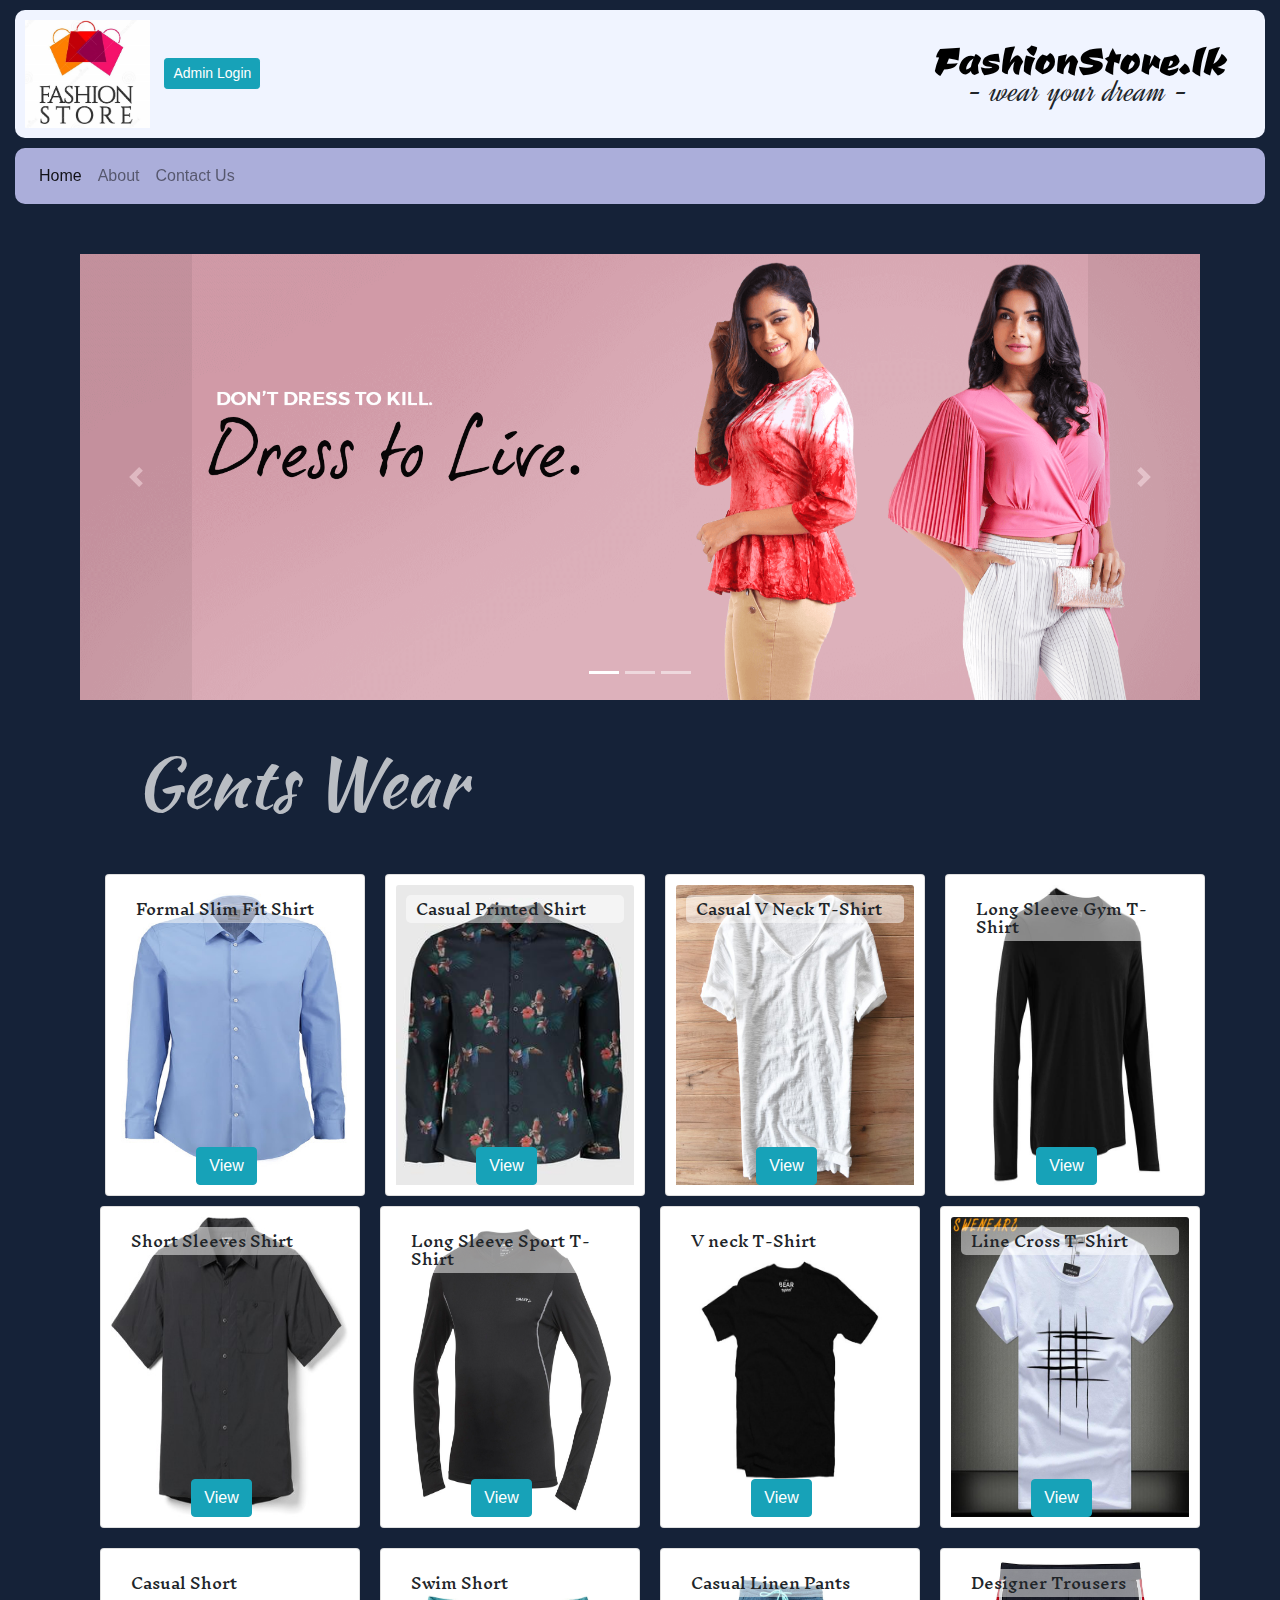
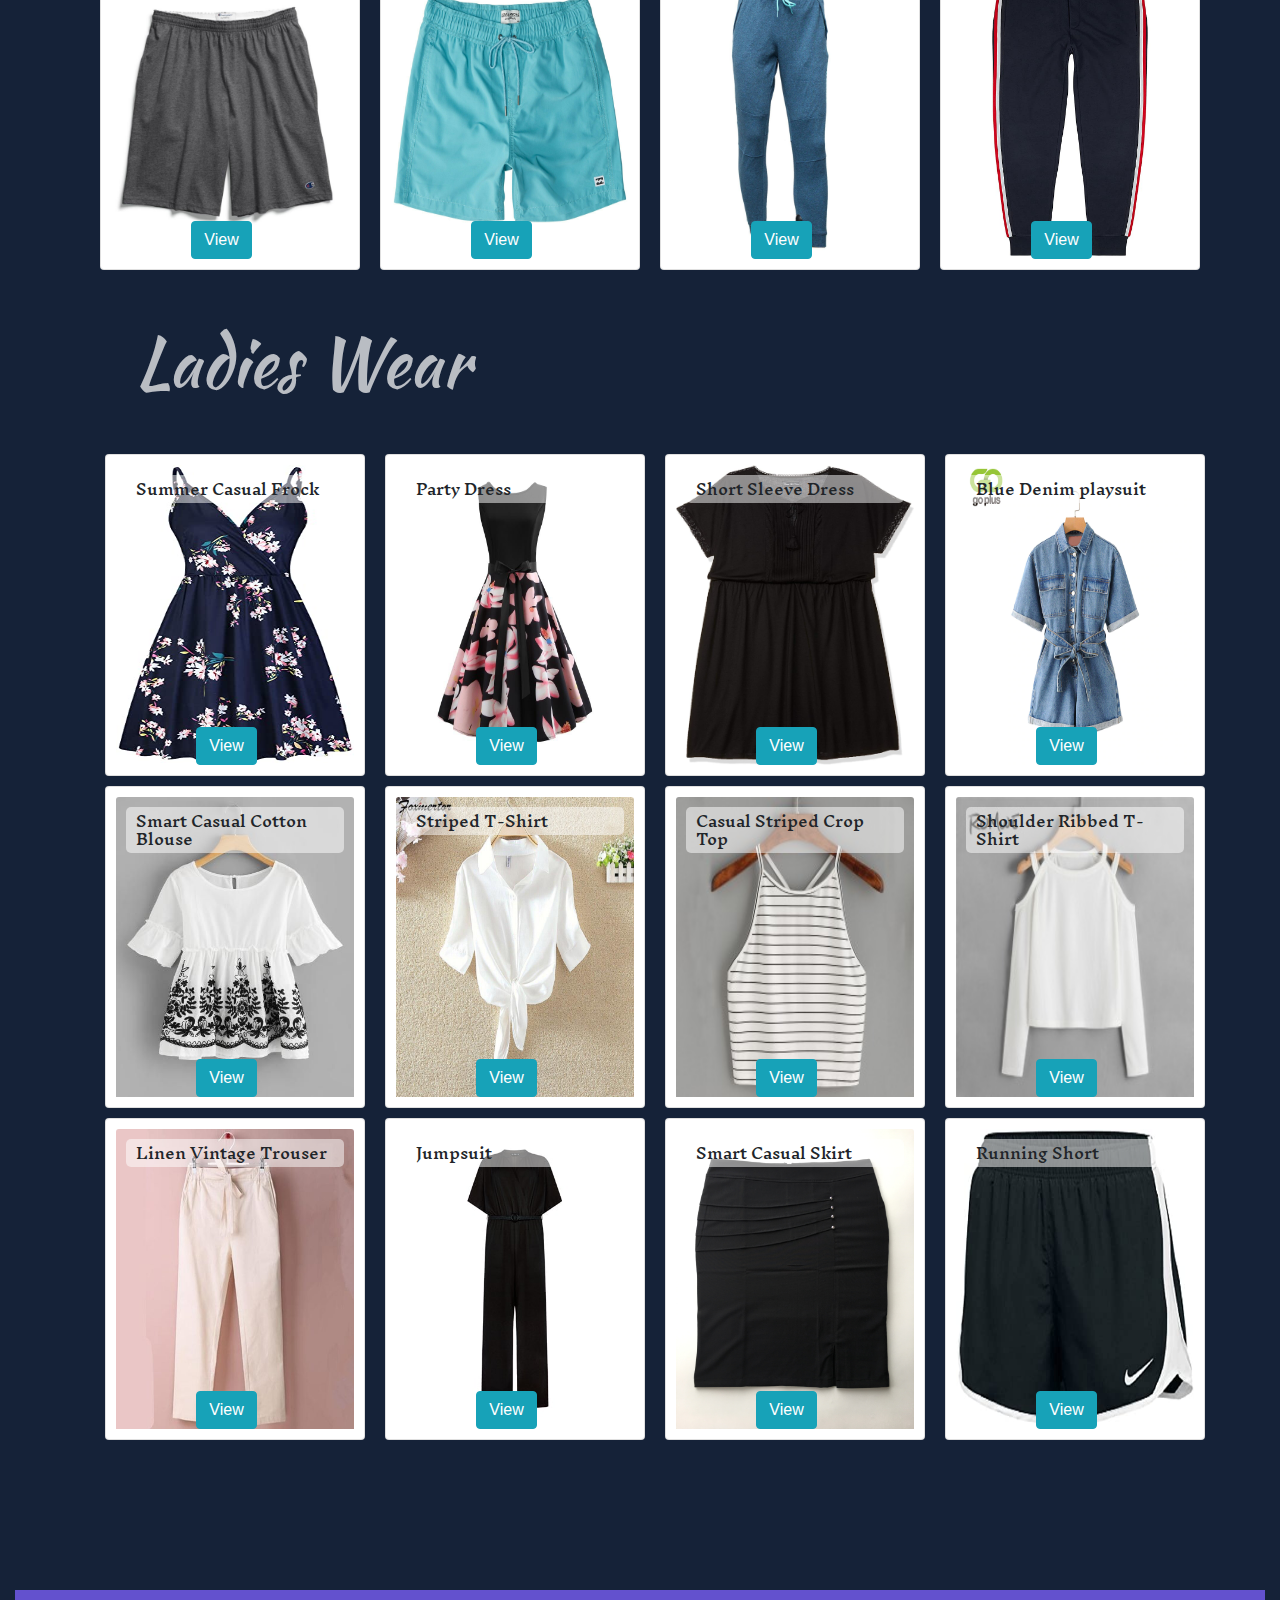
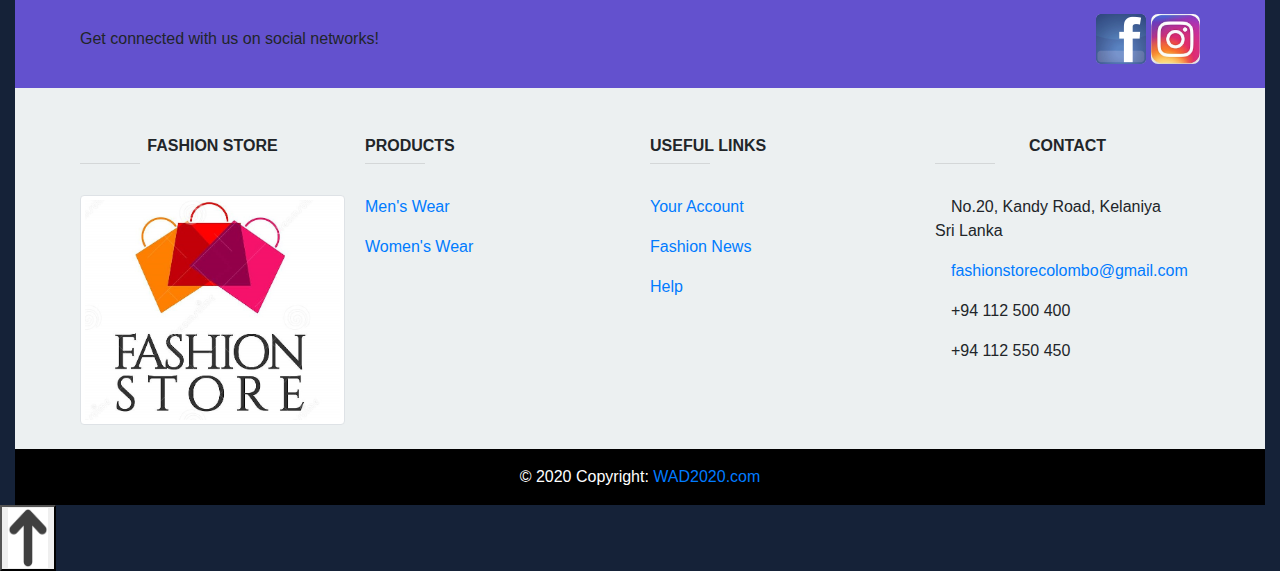
<file: index.html>
<!doctype html>
<html lang="en">

<head>

    <meta charset="utf-8">
    <meta name="viewport" content="width=device-width, initial-scale=1, shrink-to-fit=no">


    <link rel="stylesheet" type="text/css" href="editedbootstrap.min.css">
    <link rel="stylesheet" type="text/css" href="pageStyle.css">
    <script src="https://ajax.googleapis.com/ajax/libs/jquery/3.5.1/jquery.min.js"></script>

    <!-- Fonts -->

    <link href='https://fonts.googleapis.com/css?family=Ceviche One' rel='stylesheet'>
    <link href='https://fonts.googleapis.com/css?family=Dynalight' rel='stylesheet'>
    <link href='https://fonts.googleapis.com/css?family=Inknut Antiqua' rel='stylesheet'>
    <link href='https://fonts.googleapis.com/css?family=Kaushan Script' rel='stylesheet'>

    <title>Fashion Store</title>
    <link rel="icon" type="image/ico" href="logoT.jpg" />

</head>



<body>
    <div class="container-fluid">

        <!--------------------------------------------         Header       -------------------------- --------------->


        <div id="header">
            <img src="Logo.jpg" id="logo">
            <!-- Login -->

            <button id="login" type="button" class="btn btn-info btn-sm" data-toggle="modal" data-target="#loginModal">Admin Login</button>

            <!-- Modal -->
            <div id="loginModal" class="modal fade" role="dialog">
                <div class="modal-dialog">

                    <!-- Modal content-->
                    <div class="modal-content">
                        <div class="modal-header">
                            <button type="button" class="close" data-dismiss="modal">
                            <h4 class="modal-title" style="text-align: center;">Login</h4>
                        </div>

                        <form class="modal-body" id="mBody" action="loginCheck.php"  method="post" target="_blank">
                            Username : <input id="uname" name="uname" type="text"><br>
                            Password : <input id="pswrd" name="pswrd" type="password">
                            <button type="submit" class="btn btn-info">Enter</button>
                        </form>
                        <div class="modal-footer">
                            <button type="submit" class="btn btn-default" data-dismiss="modal">Close</button>
                        </div>
                    </div>

                </div>
            </div>
            <div id="siteName">
                <h1 id="brand" >FashionStore.lk</h1>
                <h4 id="tagline">- wear your dream -</h4>
            </div>
            


        </div>

        <!----------------------------------------       Navigation Bar       ---------------------------------------------- -->



        <nav class="navbar navbar-expand-lg navbar-light bg-light" id="Navbar" style="  position: -webkit-sticky;position: sticky;top: 0;z-index:+10">

            <button class="navbar-toggler" type="button" data-toggle="collapse" data-target="#navbarNav" aria-controls="navbarNav" aria-expanded="false" aria-label="Toggle navigation">
                <span class="navbar-toggler-icon"></span>
            </button>
            <div class="collapse navbar-collapse" id="navbarNav">
                <ul class="navbar-nav">
                    <li class="nav-item active">
                        <a class="nav-link" href="#">Home <span class="sr-only">(current)</span></a>
                    </li>
                    <li class="nav-item">
                        <a class="nav-link" href="AboutUs.html">About</a>
                    </li>                                       
                    <li class="nav-item">
                        <a class="nav-link" href="ContactUs.html">Contact Us</a>
                    </li>
                </ul>
            </div>
        </nav>

        <!-------------------------------------         Body       -------------------------------------------------->


        <div class="container">
            <div class="row">                

                <!-- Content -->
                <div class="col-12">

                    <!-- -------------------------------------     Crusual       -------------------------------------->


                    <div id="carouselIndicators" class="carousel slide" style="width:100%;height: auto;" data-ride="carousel">
                        <ol class="carousel-indicators">
                            <li data-slide-to="0" class="active"></li>
                            <li data-slide-to="1"></li>
                            <li data-slide-to="2"></li>
                        </ol>
                        <div class="carousel-inner">
                            <div class="carousel-item active">
                                <img src="./images/Carousel2.png" class="d-block w-100" id="size" responsive>
                            </div>
                            <div class="carousel-item">
                                <img src="./images/Carousel1.png" class="d-block w-100" responsive>
                            </div>
                            <div class="carousel-item">
                                <img src="./images/Carousel3.png" class="d-block w-100" responsive>
                            </div>
                        </div>
                        <a class="carousel-control-prev" href="#carouselIndicators" role="button" data-slide="prev">
                            <span class="carousel-control-prev-icon" aria-hidden="true"></span>
                            <span class="sr-only">Previous</span>
                        </a>
                        <a class="carousel-control-next" href="#carouselIndicators" role="button" data-slide="next">
                            <span class="carousel-control-next-icon" aria-hidden="true"></span>
                            <span class="sr-only">Next</span>
                        </a>
                    </div>

                    <!-- -----------------------------------------------    Products    -------------------------------------- -->


                    <!---------------------------------------------    View Product Modal    ---------------------------------------- -->

                    <div id="modalView"></div>

                    <div class="container">

                        <!-------------------------------------------------      Gents Wear    ---------------------------------------------->


                        <h1>Gents Wear</h1>
                        <div class="card-deck" id="mensWear">

                            <div class="col-md-3 col-xs-6 ">
                                <div class="card cardStyle">
                                    <img class="card-img-top cardImage" src="./products images/men_s wear/Formal men_s slim fit shirt.jpg" responsive>
                                    <div class="card-img-overlay">
                                        <h5 class="card-title cardT">Formal Slim Fit Shirt</h5>
                                        <p class="price">Rs.1950</p>
                                        <button type="button" class="btn btn-info productDetails" data-toggle="modal" data-target="#M001" onclick="showModal('M001','Formal Slim Fit Shirt','./products images/men_s wear/Formal men_s slim fit shirt.jpg','Rs.1950')">View</button>
                                    </div>
                                </div>
                            </div>

                            <div class="col-md-3 col-xs-6">
                                <div class="card cardStyle">
                                    <img class="card-img-top cardImage" src="./products images/men_s wear/men_s casual printed shirt.jpg" responsive>
                                    <div class="card-img-overlay">
                                        <h5 class="card-title cardT">Casual Printed Shirt</h5>
                                        <p class="price">Rs.1550</p>
                                        <button type="button" class="btn btn-info productDetails" data-toggle="modal" data-target="#M002" onclick="showModal('M002','Casual Printed Shirt','./products images/men_s wear/men_s casual printed shirt.jpg','Rs.1550')">View</button>
                                    </div>
                                </div>
                            </div>

                            <div class="col-md-3 col-xs-6">
                                <div class="card cardStyle">
                                    <img class="card-img-top cardImage" src="./products images/men_s wear/men_s cotton short sleeeve v-neck shirt.jpg" responsive>
                                    <div class="card-img-overlay">
                                        <h5 class="card-title cardT">Casual V Neck T-Shirt</h5>
                                        <p class="price">Rs.990</p>
                                        <button type="button" class="btn btn-info productDetails" data-toggle="modal" data-target="#M003" onclick="showModal('M003','Casual V Neck T-Shirt','./products images/men_s wear/men_s cotton short sleeeve v-neck shirt.jpg','Rs.990')">View</button>
                                    </div>
                                </div>
                            </div>
                            <div class="col-md-3 col-xs-6">
                                <div class="card cardStyle">
                                    <img class="card-img-top cardImage" src="./products images/men_s wear/men_s long sleeve gym tshirt.jpg" responsive>
                                    <div class="card-img-overlay">
                                        <h5 class="card-title cardT">Long Sleeve Gym T-Shirt</h5>
                                        <p class="price">Rs.1250</p>
                                        <button type="button" class="btn btn-info productDetails" data-toggle="modal" data-target="#M004" onclick="showModal('M004','Long Sleeve Gym T-Shirt','./products images/men_s wear/men_s long sleeve gym tshirt.jpg','Rs.1250')">View</button>
                                    </div>
                                </div>
                            </div>
                            <div class="col-md-3 col-xs-6">
                                <div class="card cardStyle" style="width:100%;margin:10px;padding:10px">
                                    <img class="card-img-top cardImage" src="./products images/men_s wear/men_s short sleeves shirt.jpg" responsive>
                                    <div class="card-img-overlay">
                                        <h5 class="card-title cardT">Short Sleeves Shirt</h5>
                                        <p class="price">Rs.1350</p>
                                        <button type="button" class="btn btn-info productDetails" data-toggle="modal" data-target="#M005" onclick="showModal('M005','Short Sleeves Shirt','./products images/men_s wear/men_s short sleeves shirt.jpg','Rs.1350')">View</button>
                                    </div>
                                </div>
                            </div>
                            <div class="col-md-3 col-xs-6">
                                <div class="card cardStyle" style="width:100%;margin:10px;padding:10px">
                                    <img class="card-img-top cardImage" src="./products images/men_s wear/men_s long sleeve sport Tshirt.jpg" responsive>
                                    <div class="card-img-overlay">
                                        <h5 class="card-title cardT">Long Sleeve Sport T-Shirt</h5>
                                        <p class="price">Rs.1850</p>
                                        <button type="button" class="btn btn-info productDetails" data-toggle="modal" data-target="#M006" onclick="showModal('M006','Long Sleeve Sport T-Shirt','./products images/men_s wear/men_s long sleeve sport Tshirt.jpg','Rs.1850')">View</button>
                                    </div>
                                </div>
                            </div>
                            <div class="col-md-3 col-xs-6">
                                <div class="card cardStyle" style="width:100%;margin:10px;padding:10px">
                                    <img class="card-img-top cardImage" src="./products images/men_s wear/men_s t shirt.jpg" responsive>
                                    <div class="card-img-overlay">
                                        <h5 class="card-title cardT">V neck T-Shirt</h5>
                                        <p class="price">Rs.950</p>
                                        <button type="button" class="btn btn-info productDetails" data-toggle="modal" data-target="#M007" onclick="showModal('M007','V neck T-Shirt','./products images/men_s wear/men_s t shirt.jpg','Rs.950')">View</button>
                                    </div>
                                </div>
                            </div>
                            <div class="col-md-3 col-xs-6">
                                <div class="card cardStyle" style="width:100%;margin:10px;padding:10px">
                                    <img class="card-img-top cardImage" src="./products images/men_s wear/men_s line crosss print cotton t shirt.jpg" responsive>
                                    <div class="card-img-overlay">
                                        <h5 class="card-title cardT">Line Cross T-Shirt</h5>
                                        <p class="price">Rs.1150</p>
                                        <button type="button" class="btn btn-info productDetails" data-toggle="modal" data-target="#M008" onclick="showModal('M008','Line Cross T-Shirt','./products images/men_s wear/men_s line crosss print cotton t shirt.jpg','Rs.1150')">View</button>
                                    </div>
                                </div>
                            </div>
                            <div class="col-md-3 col-xs-6">
                                <div class="card cardStyle" style="width:100%;margin:10px;padding:10px">
                                    <img class="card-img-top cardImage" src="./products images/men_s wear/men_s casual short.jpg" responsive>
                                    <div class="card-img-overlay">
                                        <h5 class="card-title cardT">Casual Short</h5>
                                        <p class="price">Rs.890</p>
                                        <button type="button" class="btn btn-info productDetails" data-toggle="modal" data-target="#M009" onclick="showModal('M009','Casual Short','./products images/men_s wear/men_s casual short.jpg','Rs.890')">View</button>
                                    </div>
                                </div>
                            </div>
                            <div class="col-md-3 col-xs-6">
                                <div class="card cardStyle" style="width:100%;margin:10px;padding:10px">
                                    <img class="card-img-top cardImage" src="./products images/men_s wear/men_s swim short.jpg" responsive>
                                    <div class="card-img-overlay">
                                        <h5 class="card-title cardT">Swim Short</h5>
                                        <p class="price">Rs.750</p>
                                        <button type="button" class="btn btn-info productDetails" data-toggle="modal" data-target="#M010" onclick="showModal('M010','Swim Short','./products images/men_s wear/men_s swim short.jpg','Rs.750')">View</button>
                                    </div>
                                </div>
                            </div>
                            <div class="col-md-3 col-xs-6">
                                <div class="card cardStyle" style="width:100%;margin:10px;padding:10px">
                                    <img class="card-img-top cardImage" src="./products images/men_s wear/men_s casual linen  pants.jpg" responsive>
                                    <div class="card-img-overlay">
                                        <h5 class="card-title cardT">Casual Linen Pants</h5>
                                        <p class="price">Rs.2550</p>
                                        <button type="button" class="btn btn-info productDetails" data-toggle="modal" data-target="#M011" onclick="showModal('M011','Casual Linen Pants','./products images/men_s wear/men_s casual linen  pants.jpg','Rs.2250')">View</button>
                                    </div>
                                </div>
                            </div>
                            <div class="col-md-3 col-xs-6">
                                <div class="card cardStyle" style="width:100%;margin:10px;padding:10px">
                                    <img class="card-img-top cardImage" src="./products images/men_s wear/men_s designer trousers.jpg" responsive>
                                    <div class="card-img-overlay">
                                        <h5 class="card-title cardT">Designer Trousers</h5>
                                        <p class="price">Rs.1550</p>
                                        <button type="button" class="btn btn-info productDetails" data-toggle="modal" data-target="#M012" onclick="showModal('M012','Designer Trousers','./products images/men_s wear/men_s designer trousers.jpg','Rs.1150')">View</button>
                                    </div>
                                </div>
                            </div>

                        </div>

                        <!--------------------------------------------------   Ladies Wear   -------------------------------------------------------->


                        <h1>Ladies Wear</h1>
                        <div class="card-deck" id="womenWear">
                            <div class="col-md-3 col-xs-6 ">
                                <div class="card cardStyle">
                                    <img class="card-img-top cardImage" src="./products images/ladies wear/women_s summer casual frock.jpg" responsive>
                                    <div class="card-img-overlay">
                                        <h5 class="card-title cardT">Summer Casual Frock</h5>
                                        <p class="price">Rs.2550</p>
                                        <button type="button" class="btn btn-info productDetails" data-toggle="modal" data-target="#W001" onclick="showModal('W001','Summer Casual Frock','./products images/ladies wear/women_s summer casual frock.jpg','Rs.2550')">View</button>
                                    </div>
                                </div>
                            </div>
                            <div class="col-md-3 col-xs-6">
                                <div class="card cardStyle">
                                    <img class="card-img-top cardImage" src="./products images/ladies wear/women_s party dress.jpg" responsive>
                                    <div class="card-img-overlay">
                                        <h5 class="card-title cardT">Party Dress</h5>
                                        <p class="price">Rs.2750</p>
                                        <button type="button" class="btn btn-info productDetails" data-toggle="modal" data-target="#W002" onclick="showModal('W002','Party Dress','./products images/ladies wear/women_s party dress.jpg','Rs.2750')">View</button>
                                    </div>
                                </div>
                            </div>
                            <div class="col-md-3 col-xs-6 ">
                                <div class="card cardStyle">
                                    <img class="card-img-top cardImage" src="./products images/ladies wear/women_s plus size short sleeve dress.jpg" responsive>
                                    <div class="card-img-overlay">
                                        <h5 class="card-title cardT">Short Sleeve Dress</h5>
                                        <p class="price">Rs.1850</p>
                                        <button type="button" class="btn btn-info productDetails" data-toggle="modal" data-target="W003" onclick="showModal('W003','Short Sleeve Dress','./products images/ladies wear/women_s plus size short sleeve dress.jpg','Rs.1850')">View</button>
                                    </div>
                                </div>
                            </div>
                            <div class="col-md-3 col-xs-6">
                                <div class="card cardStyle">
                                    <img class="card-img-top cardImage" src="./products images/ladies wear/women_s blue denim playsuit.webp" responsive>
                                    <div class="card-img-overlay">
                                        <h5 class="card-title cardT">Blue Denim playsuit</h5>
                                        <p class="price">Rs.3150</p>
                                        <button type="button" class="btn btn-info productDetails" data-toggle="modal" data-target="#W004" onclick="showModal('W004','Blue Denim playsuit','./products images/ladies wear/women_s blue denim playsuit.webp','Rs.3150')">View</button>
                                    </div>
                                </div>
                            </div>
                            <div class="col-md-3 col-xs-6 ">
                                <div class="card cardStyle">
                                    <img class="card-img-top cardImage" src="./products images/ladies wear/ladies smart casual cotton blouse.jpg" responsive>
                                    <div class="card-img-overlay">
                                        <h5 class="card-title cardT">Smart Casual Cotton Blouse</h5>
                                        <p class="price">Rs.950</p>
                                        <button type="button" class="btn btn-info productDetails" data-toggle="modal" data-target="#W005" onclick="showModal('W005','Smart Casual Cotton Blouse','./products images/ladies wear/ladies smart casual cotton blouse.jpg','Rs.950')">View</button>
                                    </div>
                                </div>
                            </div>
                            <div class="col-md-3 col-xs-6">
                                <div class="card cardStyle">
                                    <img class="card-img-top cardImage" src="./products images/ladies wear/women_s striped t shirt.jpg" responsive>
                                    <div class="card-img-overlay">
                                        <h5 class="card-title cardT">Striped T-Shirt</h5>
                                        <p class="price">Rs.1250</p>
                                        <button type="button" class="btn btn-info productDetails" data-toggle="modal" data-target="#W006" onclick="showModal('W006','Striped T-Shirt','./products images/ladies wear/women_s striped t shirt.jpg','Rs.1250')">View</button>
                                    </div>
                                </div>
                            </div>
                            <div class="col-md-3 col-xs-6 ">
                                <div class="card cardStyle">
                                    <img class="card-img-top cardImage" src="./products images/ladies wear/women_s casual striped crop top.jpg" responsive>
                                    <div class="card-img-overlay">
                                        <h5 class="card-title cardT">Casual Striped Crop Top</h5>
                                        <p class="price">Rs.990</p>
                                        <button type="button" class="btn btn-info productDetails" data-toggle="modal" data-target="#W007" onclick="showModal('W007','Casual Striped Crop Top','./products images/ladies wear/women_s casual striped crop top.jpg','Rs.990')">View</button>
                                    </div>
                                </div>
                            </div>
                            <div class="col-md-3 col-xs-6">
                                <div class="card cardStyle">
                                    <img class="card-img-top cardImage" src="./products images/ladies wear/women_s shoulder ribbed white t shirt.jpg" responsive>
                                    <div class="card-img-overlay">
                                        <h5 class="card-title cardT">Shoulder Ribbed T-Shirt</h5>
                                        <p class="price">Rs.2750</p>
                                        <button type="button" class="btn btn-info productDetails" data-toggle="modal" data-target="#W008" onclick="showModal('W008','Shoulder Ribbed T-Shirt','./products images/ladies wear/women_s shoulder ribbed white t shirt.jpg','Rs.2750')">View</button>
                                    </div>
                                </div>
                            </div>
                            <div class="col-md-3 col-xs-6 ">
                                <div class="card cardStyle">
                                    <img class="card-img-top cardImage" src="./products images/ladies wear/womens cotton linen vintage trouser.jpg" responsive>
                                    <div class="card-img-overlay">
                                        <h5 class="card-title cardT">Linen Vintage Trouser</h5>
                                        <p class="price">Rs.2650</p>
                                        <button type="button" class="btn btn-info productDetails" data-toggle="modal" data-target="#W009" onclick="showModal('W009','Linen Vintage Trouser','./products images/ladies wear/womens cotton linen vintage trouser.jpg','Rs.2650')">View</button>
                                    </div>
                                </div>
                            </div>
                            <div class="col-md-3 col-xs-6">
                                <div class="card cardStyle">
                                    <img class="card-img-top cardImage" src="./products images/ladies wear/Womens Jumpsuit.jpeg" responsive>
                                    <div class="card-img-overlay">
                                        <h5 class="card-title cardT">Jumpsuit</h5>
                                        <p class="price">Rs.2750</p>
                                        <button type="button" class="btn btn-info productDetails" data-toggle="modal" data-target="#W010" onclick="showModal('W010','Jumpsuit','./products images/ladies wear/Womens Jumpsuit.jpeg','Rs.2750')">View</button>
                                    </div>
                                </div>
                            </div>
                            <div class="col-md-3 col-xs-6 ">
                                <div class="card cardStyle">
                                    <img class="card-img-top cardImage" src="./products images/ladies wear/women_s smart casual skirt.jpg" responsive>
                                    <div class="card-img-overlay">
                                        <h5 class="card-title cardT">Smart Casual Skirt</h5>
                                        <p class="price">Rs.1150</p>
                                        <button type="button" class="btn btn-info productDetails" data-toggle="modal" data-target="#W011" onclick="showModal('W011','Smart Casual Skirt','./products images/ladies wear/women_s smart casual skirt.jpg','Rs.1150')">View</button>
                                    </div>
                                </div>
                            </div>
                            <div class="col-md-3 col-xs-6">
                                <div class="card cardStyle">
                                    <img class="card-img-top cardImage" src="./products images/ladies wear/women_s running shorts.jpg" responsive>
                                    <div class="card-img-overlay">
                                        <h5 class="card-title cardT">Running Short</h5>
                                        <p class="price">Rs.2750</p>
                                        <button type="button" class="btn btn-info productDetails" data-toggle="modal" data-target="#W012" onclick="showModal('W012','Running Short','./products images/ladies wear/women_s running shorts.jpg','Rs.2750')">View</button>
                                    </div>
                                </div>
                            </div>
                        </div>
                    </div>
                </div>
            </div>
        </div>


        <!---------------------------------------------    Footer    ------------------------------------------------------->


        <footer id="foot " class="foot " style="height: auto; ">

            <div style="background-color: #6351ce; ">
                <div class="container ">

                    <div class="row py-4 d-flex align-items-center ">
                        <div class="col-md-6 col-lg-5 text-center text-md-left mb-4 mb-md-0 " style="border-radius: 10px; ">
                            <h6 class="mb-0 ">Get connected with us on social networks!</h6>
                        </div>

                        <div class="col-md-6 col-lg-7 text-center text-md-right ">

                            <!-- Social -->
                            <a href="https://www.facebook.com/ " target="_blank ">
                                <img src="fb.jpg " height="50px " style="border-radius: 5px; ">
                            </a>
                            <a href="https://www.instagram.com/ " target="_blank ">
                                <img src="insta.jfif " height="50px " style="border-radius: 7px; ">
                            </a>


                        </div>
                    </div>
                </div>
            </div>


            <div class="container text-center text-md-left mt-5 ">
                <div class="row mt-3 ">
                    <div class="col-xs-12 col-md-3 mx-auto mb-4 ">
                        <h6 class="text-uppercase font-weight-bold " style="text-align: center; "> Fashion Store</h6>
                        <hr class="accent-2 mb-4 mt-0 d-inline-block mx-auto " style="width: 60px; ">
                        <a href="#header ">
                            <img class="img-thumbnail " src="Logo.jpg " width="100% " responsive>
                        </a>


                    </div>

                    <div class="col-xs-12 col-md-3 mx-auto mb-4 ">
                        <h6 class="text-uppercase font-weight-bold ">Products</h6>
                        <hr class="accent-2 mb-4 mt-0 d-inline-block mx-auto " style="width: 60px; ">
                        <p>
                            <a href="#mensWear ">Men's Wear</a>
                        </p>
                        <p>
                            <a href="#womenWear ">Women's Wear</a>
                        </p>
                    </div>

                    <div class="col-xs-12 col-md-3 mx-auto mb-4 ">

                        <!-- Links -->
                        <h6 class="text-uppercase font-weight-bold ">Useful links</h6>
                        <hr class="accent-2 mb-4 mt-0 d-inline-block mx-auto " style="width: 60px; ">
                        <p>
                            <a href="#! ">Your Account</a>
                        </p>
                        <p>
                            <a href="https://colombofashionweek.com/ " target="_blank ">Fashion News</a>
                        </p>
                        <p>
                            <a href="#! ">Help</a>
                        </p>

                    </div>


                    <!-- Contact -->
                    <div class="col-xs-12 col-md-3 mx-auto mb-md-0 mb-4 ">


                        <h6 class="text-uppercase font-weight-bold " style="text-align: center; ">Contact</h6>
                        <hr class="accent-2 mb-4 mt-0 d-inline-block mx-auto " style="width: 60px; ">
                        <p>
                            <i class="mr-3 "></i> No.20, Kandy Road, Kelaniya<br> Sri Lanka</p>
                        <p>
                            <i class="mr-3 "></i> <a href="mailto:fashionstorecolombo@gmail.com">
                                fashionstorecolombo@gmail.com
                            </a></p>
                        <p>
                            <i class="mr-3 "></i> +94 112 500 400</p>
                        <p>
                            <i class="mr-3 "></i> +94 112 550 450</p>

                    </div>
                </div>
            </div>


            <!-- Copyright -->
            <div class="footer-copyright text-center py-3 " style="background-color: black;color: white ">© 2020 Copyright:
                <a href="https://cal.kln.ac.lk/course/view.php?id=6029 " target="_blank "> WAD2020.com</a>
            </div>


        </footer>
    </div>

    <button onclick="scrollToTop() " id="goTop ">
<img src="goTop.png " width=40px; height=60px; >
</button>

    <script>
        // Copy Item Code Function            
        // function copyF() {
        //     var code = document.getElementById("code");
        //     code.select();
        //     code.setSelectionRange(0, 99999);
        //     document.execCommand("copy");
        //     alert("Coppied text " + copy.innerHTML);
        // }


        function scrollToTop() {

            $(window).delay("slow ").scrollTop(0);
        }

        function showModal(id, name, src, price) {
            var el = document.getElementById("modalView");


            el.innerHTML = '<div class="modal fade" id="' + id + '" tabindex="-1" role="dialog" aria-labelledby="exampleModalLabel" aria-hidden="true">' +
                '<div class="modal-dialog">' +
                '<div class="modal-content">' +
                '<div class="modal-header">' +
                '<h5 class="modal-title" id="exampleModalLabel">' + name + '</h5>' +
                '<br>' +

                '<button type="button" class="close" data-dismiss="modal" aria-label="Close">' +
                '<span aria-hidden="true">&times;</span>' +
                '</button>' +
                '</div>' +
                '<div class="modal-body" style="background-color: #ecf0f1;">' +                
                '<img src="' + src + '" width="100%" style="border-radius: 10px; box-shadow: darkgray;">' +
                '<div class="modalBody">' +
                '<h3 style="margin-top: 20%;color: blue;">' + price + '</h3><br>' +
                '<h5 style="margin-top: 10px;">Size : S/M/L/XL</h5>' +
                '<h5 style="margin-top: 10px;">Item Code : </h5>' +
                 '<form action="oderForm.php" method="post">' +
                    '<input style="margin-top: 10px;background-color:white;width:80%;text-align:center;border:none;font-weight: bold;" type="text" id="code" readonly name="itemCode" value="' + id + '"></input><br>' +
                    '<button type="submit" class="btn btn-warning" style="margin:20px 40% 5px 20%;padding:5px 45px 5px 45px">Buy</button>' +
                    '<input style="display:none" type="text" name="imageID" value="'+src+'"></input>' +
                 '</form>'+
                

                // '<button class="btn btn-outline-dark" style="margin-top: 10px;" onclick="copyF()">' +
                // 'Copy Item Code ' +
                // '</button>' +
                '</div>' +
                '</div>' +
                '<div class="modal-footer">' +
                '<button type="button" class="btn btn-secondary" data-dismiss="modal">Close</button>' +
                // '<a href="oderForm.php" target="_blank">' +
                // '<button type="button" class="btn btn-primary">Buy</button>' +
                // '</a>' +
                '</div>' +
                '</div>' +
                '</div>' +
                '</div>';

        }
    </script>


    <script src="https://code.jquery.com/jquery-3.5.1.slim.min.js " integrity="sha384-DfXdz2htPH0lsSSs5nCTpuj/zy4C+OGpamoFVy38MVBnE+IbbVYUew+OrCXaRkfj " crossorigin="anonymous "></script>
    <script src="https://cdn.jsdelivr.net/npm/popper.js@1.16.0/dist/umd/popper.min.js " integrity="sha384-Q6E9RHvbIyZFJoft+2mJbHaEWldlvI9IOYy5n3zV9zzTtmI3UksdQRVvoxMfooAo " crossorigin="anonymous "></script>
    <script src="https://stackpath.bootstrapcdn.com/bootstrap/4.5.0/js/bootstrap.min.js " integrity="sha384-OgVRvuATP1z7JjHLkuOU7Xw704+h835Lr+6QL9UvYjZE3Ipu6Tp75j7Bh/kR0JKI " crossorigin="anonymous "></script>
</body>

</html>
</file>
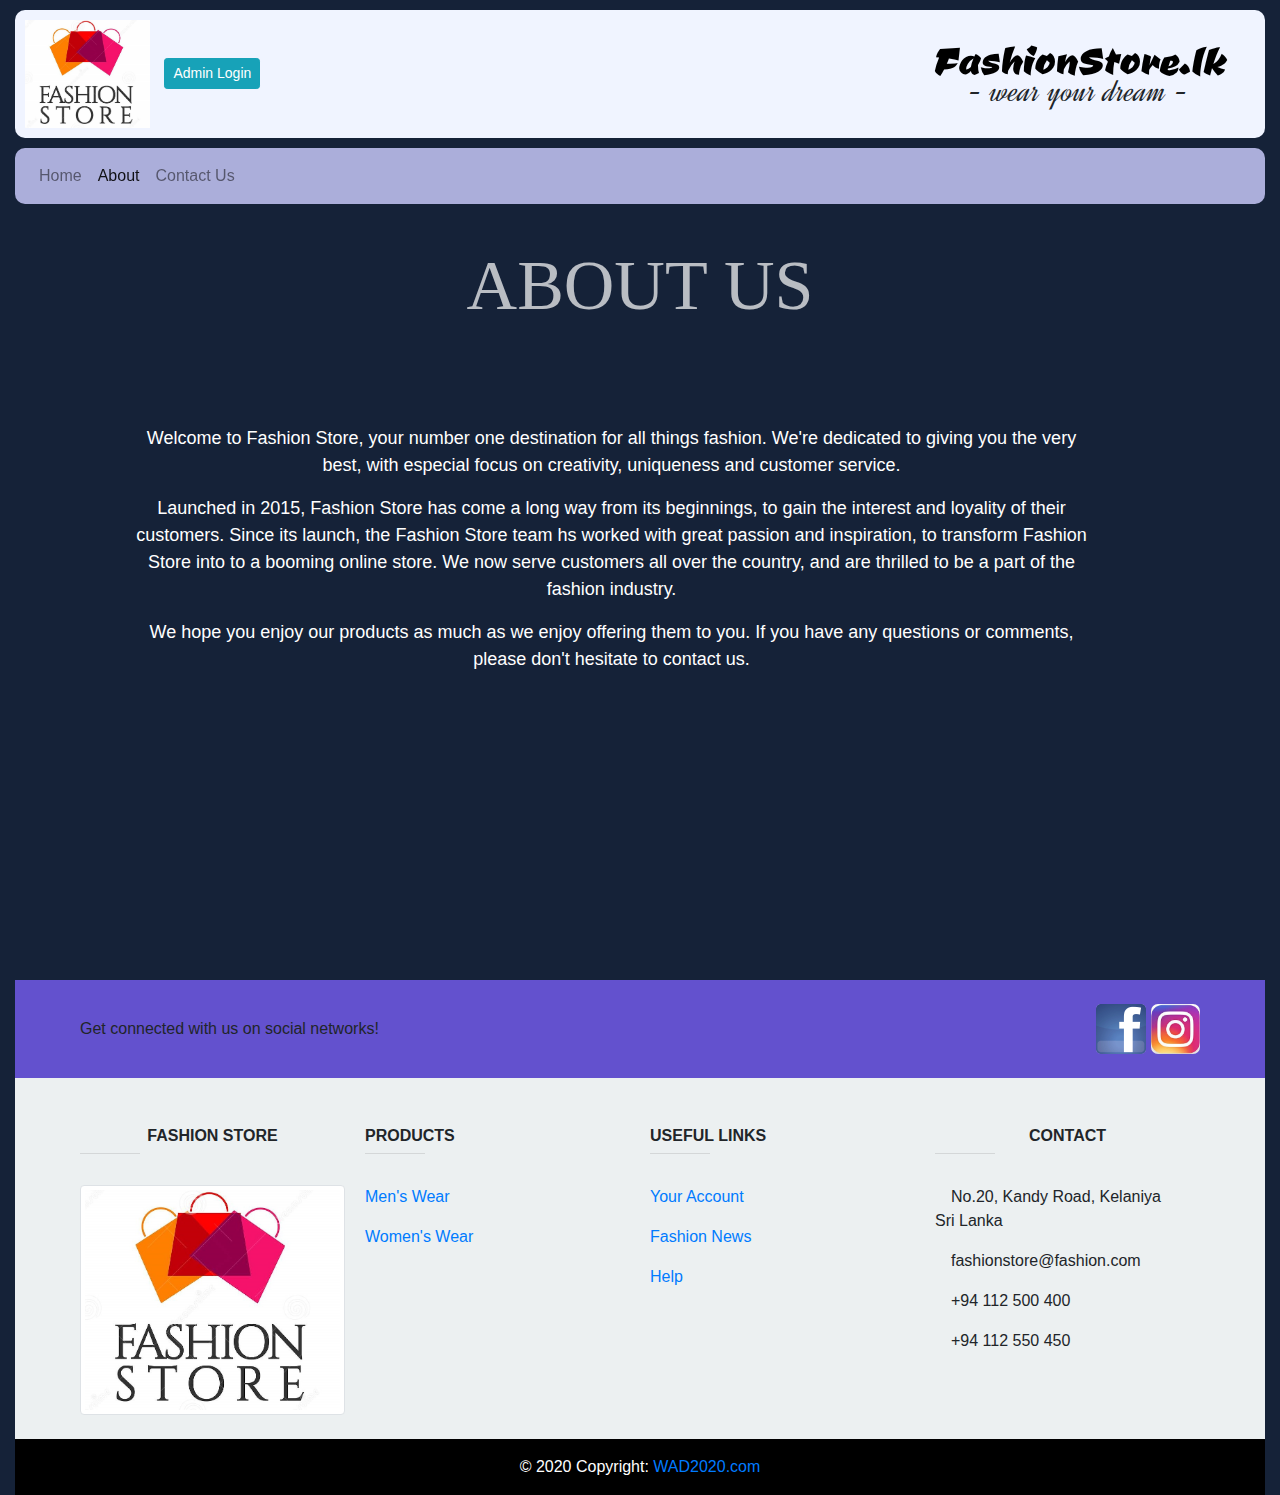
<file: AboutUs.html>
<!doctype html>
<html lang="en">

<head>

    <meta charset="utf-8">
    <meta name="viewport" content="width=device-width, initial-scale=1, shrink-to-fit=no">


    <link rel="stylesheet" type="text/css" href="editedbootstrap.min.css">
    <link rel="stylesheet" type="text/css" href="pageStyle.css">
    <link href='https://fonts.googleapis.com/css?family=Ceviche One' rel='stylesheet'>
    <link href='https://fonts.googleapis.com/css?family=Dynalight' rel='stylesheet'>

    <title>FS | About Us</title>
    <link rel="icon" type="image/ico" href="logoT.jpg" />

    <style>
        @media only screen and (max-width: 600px) {
            #aboutInfo{    
                margin-top: 50px;

                padding: 40px;
            }
            #aboutH{
                font-size: 30px;
            }
        }
    </style>

</head>

<body>
    <div class="container-fluid">

        <!--------------------------------------------         Header       -------------------------- --------------->


        <div id="header">
            <img src="Logo.jpg" id="logo">
            <!-- Login -->

            <button id="login" type="button" class="btn btn-info btn-sm" data-toggle="modal" data-target="#loginModal">Admin Login</button>

            <!-- Modal -->
            <div id="loginModal" class="modal fade" role="dialog">
                <div class="modal-dialog">

                    <!-- Modal content-->
                    <div class="modal-content">
                        <div class="modal-header">
                            <button type="button" class="close" data-dismiss="modal"></button>
                            <h4 class="modal-title" style="text-align: center;">Login</h4>
                        </div>

                        <form class="modal-body" id="mBody" action="loginCheck.php" method="post" target="_blank">
                            Username : <input id="uname" name="uname" type="text"><br>
                            Password : <input id="pswrd" name="pswrd" type="password">
                            <button type="submit" class="btn btn-info">Enter</button>
                        </form>
                        <div class="modal-footer">
                            <button type="submit" class="btn btn-default" data-dismiss="modal">Close</button>
                        </div>
                    </div>

                </div>
            </div>
            <div id="siteName">
                <h1 id="brand" >FashionStore.lk</h1>
                <h4 id="tagline">- wear your dream -</h4>
            </div>

        </div>

        <!----------------------------------------       Navigation Bar       ---------------------------------------------- -->



        <nav class="navbar navbar-expand-lg navbar-light bg-light" id="Navbar" style="  position: -webkit-sticky;position: sticky;top: 0;z-index:+10">

            <button class="navbar-toggler" type="button" data-toggle="collapse" data-target="#navbarNav" aria-controls="navbarNav" aria-expanded="false" aria-label="Toggle navigation">
                <span class="navbar-toggler-icon"></span>
            </button>
            <div class="collapse navbar-collapse" id="navbarNav">
                <ul class="navbar-nav">
                    <li class="nav-item">
                        <a class="nav-link" href="index.html">Home </a>
                    </li>
                    <li class="nav-item active">
                        <a class="nav-link" href="#">About <span class="sr-only">(current)</span></a>
                    </li>                                       
                    <li class="nav-item">
                        <a class="nav-link" href="ContactUs.html">Contact Us</a>
                    </li>
                </ul>
            </div>
        </nav>

        <!-------------------------------------         Body       -------------------------------------------------->

        <div class="container" style="color: white; font-size: 18px;">

            <h1 id="aboutH" style="text-align: center;">ABOUT US</h1>

            <div class="row">

                <div id="aboutInfo" style=" margin: 5% 10% 10% 5%;text-align: center;">
                    <p>Welcome to Fashion Store, your number one destination for all things fashion. We're dedicated to giving you the very best, with especial focus on creativity, uniqueness and customer service.</p>
                    <p>Launched in 2015, Fashion Store has come a long way from its beginnings, to gain the interest and loyality of their customers. Since its launch, the Fashion Store team hs worked with great passion and inspiration, to transform Fashion Store into to a booming online store. We now serve customers all over the country, and are thrilled to be a part of the fashion industry.</p>

                    <p>We hope you enjoy our products as much as we enjoy offering them to you. If you have any questions or comments, please don't hesitate to contact us.</p><br>
                    
                </div>
            </div>
        </div>







        <!---------------------------------------------    Footer    ------------------------------------------------------->


        <footer id="foot " class="foot " style="height: auto; ">

            <div style="background-color: #6351ce; ">
                <div class="container ">

                    <div class="row py-4 d-flex align-items-center ">
                        <div class="col-md-6 col-lg-5 text-center text-md-left mb-4 mb-md-0 " style="border-radius: 10px; ">
                            <h6 class="mb-0 ">Get connected with us on social networks!</h6>
                        </div>

                        <div class="col-md-6 col-lg-7 text-center text-md-right ">

                            <!-- Social -->
                            <a href="https://www.facebook.com/ " target="_blank ">
                                <img src="fb.jpg " height="50px " style="border-radius: 5px; ">
                            </a>
                            <a href="https://www.instagram.com/ " target="_blank ">
                                <img src="insta.jfif " height="50px " style="border-radius: 7px; ">
                            </a>


                        </div>
                    </div>
                </div>
            </div>


            <div class="container text-center text-md-left mt-5 ">
                <div class="row mt-3 ">
                    <div class="col-xs-12 col-md-3 mx-auto mb-4 ">
                        <h6 class="text-uppercase font-weight-bold " style="text-align: center; "> Fashion Store</h6>
                        <hr class="accent-2 mb-4 mt-0 d-inline-block mx-auto " style="width: 60px; ">
                        <a href="#header ">
                            <img class="img-thumbnail " src="Logo.jpg " width="100% " responsive>
                        </a>


                    </div>

                    <div class="col-xs-12 col-md-3 mx-auto mb-4 ">
                        <h6 class="text-uppercase font-weight-bold ">Products</h6>
                        <hr class="accent-2 mb-4 mt-0 d-inline-block mx-auto " style="width: 60px; ">
                        <p>
                            <a href="#mensWear ">Men's Wear</a>
                        </p>
                        <p>
                            <a href="#womenWear ">Women's Wear</a>
                        </p>
                    </div>

                    <div class="col-xs-12 col-md-3 mx-auto mb-4 ">

                        <!-- Links -->
                        <h6 class="text-uppercase font-weight-bold ">Useful links</h6>
                        <hr class="accent-2 mb-4 mt-0 d-inline-block mx-auto " style="width: 60px; ">
                        <p>
                            <a href="#! ">Your Account</a>
                        </p>
                        <p>
                            <a href="https://colombofashionweek.com/ " target="_blank ">Fashion News</a>
                        </p>
                        <p>
                            <a href="#! ">Help</a>
                        </p>

                    </div>


                    <!-- Contact -->
                    <div class="col-xs-12 col-md-3 mx-auto mb-md-0 mb-4 ">


                        <h6 class="text-uppercase font-weight-bold " style="text-align: center; ">Contact</h6>
                        <hr class="accent-2 mb-4 mt-0 d-inline-block mx-auto " style="width: 60px; ">
                        <p>
                            <i class="mr-3 "></i> No.20, Kandy Road, Kelaniya<br> Sri Lanka</p>
                        <p>
                            <i class="mr-3 "></i> fashionstore@fashion.com</p>
                        <p>
                            <i class="mr-3 "></i> +94 112 500 400</p>
                        <p>
                            <i class="mr-3 "></i> +94 112 550 450</p>

                    </div>
                </div>
            </div>


            <!-- Copyright -->
            <div class="footer-copyright text-center py-3 " style="background-color: black;color: white ">© 2020 Copyright:
                <a href="https://cal.kln.ac.lk/course/view.php?id=6029 " target="_blank "> WAD2020.com</a>
            </div>

        </footer>
    </div>

    <script src="https://ajax.googleapis.com/ajax/libs/jquery/3.5.1/jquery.min.js"></script>
    <script src="https://code.jquery.com/jquery-3.5.1.slim.min.js " integrity="sha384-DfXdz2htPH0lsSSs5nCTpuj/zy4C+OGpamoFVy38MVBnE+IbbVYUew+OrCXaRkfj " crossorigin="anonymous "></script>
    <script src="https://cdn.jsdelivr.net/npm/popper.js@1.16.0/dist/umd/popper.min.js " integrity="sha384-Q6E9RHvbIyZFJoft+2mJbHaEWldlvI9IOYy5n3zV9zzTtmI3UksdQRVvoxMfooAo " crossorigin="anonymous "></script>
    <script src="https://stackpath.bootstrapcdn.com/bootstrap/4.5.0/js/bootstrap.min.js " integrity="sha384-OgVRvuATP1z7JjHLkuOU7Xw704+h835Lr+6QL9UvYjZE3Ipu6Tp75j7Bh/kR0JKI " crossorigin="anonymous "></script>    

    <script type="text/javascript">
        function showModal(id, name, src, price) {
            var el = document.getElementById("modalView");


            el.innerHTML = '<div class="modal fade" id="' + id + '" tabindex="-1" role="dialog" aria-labelledby="exampleModalLabel" aria-hidden="true">' +
                '<div class="modal-dialog">' +
                '<div class="modal-content">' +
                '<div class="modal-header">' +
                '<h5 class="modal-title" id="exampleModalLabel">' + name + '</h5>' +
                '<br>' +

                '<button type="button" class="close" data-dismiss="modal" aria-label="Close">' +
                '<span aria-hidden="true">&times;</span>' +
                '</button>' +
                '</div>' +
                '<div class="modal-body" style="background-color: #ecf0f1;">' +
                '<img src="' + src + '" width="100%" style="border-radius: 10px; box-shadow: darkgray;">' +
                '<div class="modalBody">' +
                '<h3 style="margin-top: 20%;color: blue;">' + price + '</h3><br>' +
                '<h5 style="margin-top: 10px;">Size : S/M/L/XL</h5>' +
                '<h5 style="margin-top: 10px;">Item Code : </h5>' +
                '<input style="margin-top: 10px;background-color:yellow;width:80%" type="text" id="code" readonly value="' + id + '"></input><br>' +

                '<button class="btn btn-outline-dark" style="margin-top: 10px;" onclick="copyF()">' +
                'Copy Item Code ' +
                '</button>' +
                '</div>' +
                '</div>' +
                '<div class="modal-footer">' +
                '<button type="button" class="btn btn-secondary" data-dismiss="modal">Close</button>' +
                '<a href="oderForm.php" target="_blank">' +
                '<button type="button" class="btn btn-primary">Buy</button>' +
                '</a>' +
                '</div>' +
                '</div>' +
                '</div>' +
                '</div>';

        }
    </script>

</body>

</html>
</file>
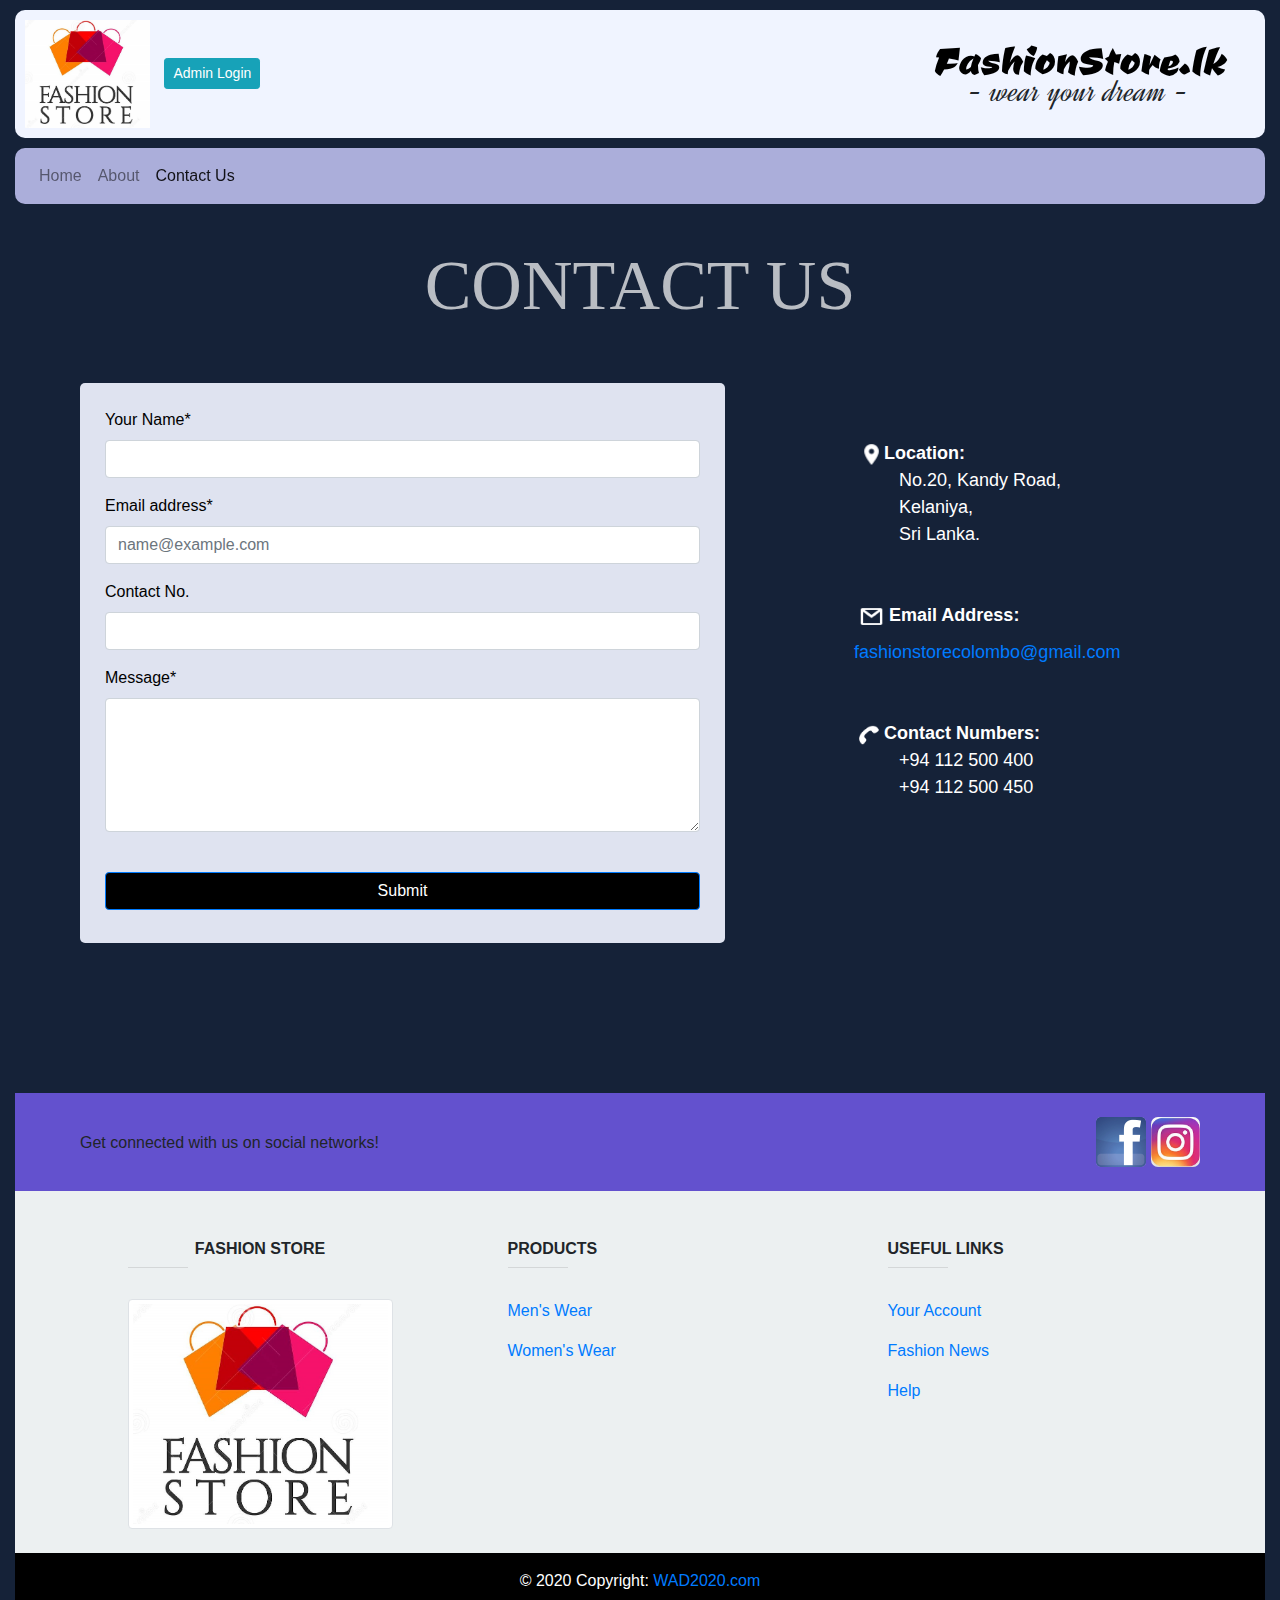
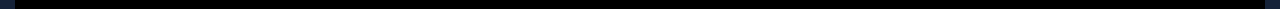
<file: ContactUs.html>
<!doctype html>
<html lang="en">

<head>

    <meta charset="utf-8">
    <meta name="viewport" content="width=device-width, initial-scale=1, shrink-to-fit=no">


    <link rel="stylesheet" type="text/css" href="editedbootstrap.min.css">
    <link rel="stylesheet" type="text/css" href="pageStyle.css">
    <link href='https://fonts.googleapis.com/css?family=Ceviche One' rel='stylesheet'>
    <link href='https://fonts.googleapis.com/css?family=Dynalight' rel='stylesheet'>

    <title>FS | Contact Us</title>
    <link rel="icon" type="image/ico" href="logoT.jpg" />

    <style>
        @media only screen and (max-width: 600px) {
            #cInfo {
                margin: 50px 10px 10px 10px;
                padding: 30px;
            }
            #contactH {
                font-size: 30px;
            }
        }
    </style>

</head>



<body>
    <div class="container-fluid">

        <!--------------------------------------------         Header       -------------------------- --------------->


        <div id="header">
            <img src="Logo.jpg" id="logo">
            <!-- Login -->

            <button id="login" type="button" class="btn btn-info btn-sm" data-toggle="modal" data-target="#loginModal">Admin Login</button>

            <!-- Modal -->
            <div id="loginModal" class="modal fade" role="dialog">
                <div class="modal-dialog">

                    <!-- Modal content-->
                    <div class="modal-content">
                        <div class="modal-header">
                            <button type="button" class="close" data-dismiss="modal"></button>
                            <h4 class="modal-title" style="text-align: center;">Login</h4>
                        </div>

                        <form class="modal-body" id="mBody" action="loginCheck.php" method="post" target="_blank">
                            Username : <input id="uname" name="uname" type="text"><br> Password : <input id="pswrd" name="pswrd" type="password">
                            <button type="submit" class="btn btn-info">Enter</button>
                        </form>
                        <div class="modal-footer">
                            <button type="submit" class="btn btn-default" data-dismiss="modal">Close</button>
                        </div>
                    </div>

                </div>
            </div>
            <div id="siteName">
                <h1 id="brand">FashionStore.lk</h1>
                <h4 id="tagline">- wear your dream -</h4>
            </div>

        </div>

        <!----------------------------------------       Navigation Bar       ---------------------------------------------- -->



        <nav class="navbar navbar-expand-lg navbar-light bg-light" id="Navbar" style="  position: -webkit-sticky;position: sticky;top: 0;z-index:+10">

            <button class="navbar-toggler" type="button" data-toggle="collapse" data-target="#navbarNav" aria-controls="navbarNav" aria-expanded="false" aria-label="Toggle navigation">
                <span class="navbar-toggler-icon"></span>
            </button>
            <div class="collapse navbar-collapse" id="navbarNav">
                <ul class="navbar-nav">
                    <li class="nav-item">
                        <a class="nav-link" href="index.html">Home </a>
                    </li>
                    <li class="nav-item">
                        <a class="nav-link" href="AboutUs.html">About</a>
                    </li>
                    <li class="nav-item active">
                        <a class="nav-link" href="#">Contact Us <span class="sr-only">(current)</span></a>
                    </li>
                </ul>
            </div>
        </nav>

        <!-------------------------------------         Body       -------------------------------------------------->

        <div class="container" style="color: white;">

            <h1 id="contactH" style="text-align: center;">CONTACT US</h1>

            <div class="row" style="margin-top: 5%;">
                <div class="col-md-7 col-xs-12" style="color: black">
                    <!-- <form style="background-color: #1d304f; padding:25px; border-radius: 5px;"> -->
                    <form style="background-color: #dfe3f0; padding:25px; border-radius: 5px;" method="post" enctype="multipart/form-data" action="inquiryAdd.php">

                        <div class="form-group">
                            <label for="name">Your Name*</label>
                            <input type="text" class="form-control" id="name" name="name" required>
                        </div>
                        <div class="form-group">
                            <label for="email">Email address*</label>
                            <input type="email" class="form-control" id="email" name="email" placeholder="name@example.com" required>
                        </div>
                        <div class="form-group">
                            <label for="tel">Contact No.</label>
                            <input type="text" class="form-control" id="tel" name="tel">
                        </div>
                        <div class="form-group">
                            <label for="msg">Message*</label>
                            <textarea class="form-control" id="msg" name="msg" rows="5" required></textarea>
                        </div><br>
                        <button type="submit" name="submit" id="submit" class="btn btn-primary mb-2" style="background-color: black; color: white;  width:100%;">
                            Submit
                        </button>
                    </form>
                </div>
                <div id="cInfo" class="col-md-3 col-xs-12" style=" margin: 5% 5% 10% 10%;">
                    <div style="font-size: 18px;">
                        <img src="images/location.png" width="25px"><b>Location:</b><br>
                        <div style="margin-left:40px;">
                            No.20, Kandy Road, <br>Kelaniya, <br>Sri Lanka.
                        </div><br><br>
                    </div>
                    <div style="font-size: 18px;">
                        <img src="images/email.png" width="25px"><b>  Email Address:</b><br>
                        <div style="margin:10px 10px 0 -5px;">
                            <a href="mailto:fashionstorecolombo@gmail.com">
                                fashionstorecolombo@gmail.com
                            </a>

                        </div><br><br>
                    </div>
                    <div style="font-size: 18px;">
                        <img src="images/contactNo.png" width="20px"><b>  Contact Numbers:</b><br>
                        <div style="margin-left:40px;">
                            +94 112 500 400<br>+94 112 500 450
                        </div>
                    </div>
                </div>
            </div>
        </div>



        <!---------------------------------------------    Footer    ------------------------------------------------------->


        <footer id="foot " class="foot " style="height: auto; ">

            <div style="background-color: #6351ce; ">
                <div class="container ">

                    <div class="row py-4 d-flex align-items-center ">
                        <div class="col-md-6 col-lg-5 text-center text-md-left mb-4 mb-md-0 " style="border-radius: 10px; ">
                            <h6 class="mb-0 ">Get connected with us on social networks!</h6>
                        </div>

                        <div class="col-md-6 col-lg-7 text-center text-md-right ">

                            <!-- Social -->
                            <a href="https://www.facebook.com/ " target="_blank ">
                                <img src="fb.jpg " height="50px " style="border-radius: 5px; ">
                            </a>
                            <a href="https://www.instagram.com/ " target="_blank ">
                                <img src="insta.jfif " height="50px " style="border-radius: 7px; ">
                            </a>


                        </div>
                    </div>
                </div>
            </div>


            <div class="container text-center text-md-left mt-5 ">
                <div class="row mt-3 ">
                    <div class="col-xs-12 col-md-3 mx-auto mb-4 ">
                        <h6 class="text-uppercase font-weight-bold " style="text-align: center; "> Fashion Store</h6>
                        <hr class="accent-2 mb-4 mt-0 d-inline-block mx-auto " style="width: 60px; ">
                        <a href="#header ">
                            <img class="img-thumbnail " src="Logo.jpg " width="100% " responsive>
                        </a>


                    </div>

                    <div class="col-xs-12 col-md-3 mx-auto mb-4 ">
                        <h6 class="text-uppercase font-weight-bold ">Products</h6>
                        <hr class="accent-2 mb-4 mt-0 d-inline-block mx-auto " style="width: 60px; ">
                        <p>
                            <a href="#mensWear ">Men's Wear</a>
                        </p>
                        <p>
                            <a href="#womenWear ">Women's Wear</a>
                        </p>
                    </div>

                    <div class="col-xs-12 col-md-3 mx-auto mb-4 ">

                        <!-- Links -->
                        <h6 class="text-uppercase font-weight-bold ">Useful links</h6>
                        <hr class="accent-2 mb-4 mt-0 d-inline-block mx-auto " style="width: 60px; ">
                        <p>
                            <a href="#! ">Your Account</a>
                        </p>
                        <p>
                            <a href="https://colombofashionweek.com/ " target="_blank ">Fashion News</a>
                        </p>
                        <p>
                            <a href="#! ">Help</a>
                        </p>

                    </div>


                    <!-- Contact -->
                    <!-- <div class="col-xs-12 col-md-3 mx-auto mb-md-0 mb-4 ">


                        <h6 class="text-uppercase font-weight-bold " style="text-align: center; ">Contact</h6>
                        <hr class="accent-2 mb-4 mt-0 d-inline-block mx-auto " style="width: 60px; ">
                        <p>
                            <i class="mr-3 "></i> No.20, Kandy Road, Kelaniya<br> Sri Lanka</p>
                        <p>
                            <i class="mr-3 "></i> fashionstore@fashion.com</p>
                        <p>
                            <i class="mr-3 "></i> +94 112 500 400</p>
                        <p>
                            <i class="mr-3 "></i> +94 112 550 450</p>

                    </div> -->
                </div>
            </div>


            <!-- Copyright -->
            <div class="footer-copyright text-center py-3 " style="background-color: black;color: white ">© 2020 Copyright:
                <a href="https://cal.kln.ac.lk/course/view.php?id=6029 " target="_blank "> WAD2020.com</a>
            </div>

        </footer>
    </div>

    <script src="https://ajax.googleapis.com/ajax/libs/jquery/3.5.1/jquery.min.js"></script>
    <script src="https://code.jquery.com/jquery-3.5.1.slim.min.js " integrity="sha384-DfXdz2htPH0lsSSs5nCTpuj/zy4C+OGpamoFVy38MVBnE+IbbVYUew+OrCXaRkfj " crossorigin="anonymous "></script>
    <script src="https://cdn.jsdelivr.net/npm/popper.js@1.16.0/dist/umd/popper.min.js " integrity="sha384-Q6E9RHvbIyZFJoft+2mJbHaEWldlvI9IOYy5n3zV9zzTtmI3UksdQRVvoxMfooAo " crossorigin="anonymous "></script>
    <script src="https://stackpath.bootstrapcdn.com/bootstrap/4.5.0/js/bootstrap.min.js " integrity="sha384-OgVRvuATP1z7JjHLkuOU7Xw704+h835Lr+6QL9UvYjZE3Ipu6Tp75j7Bh/kR0JKI " crossorigin="anonymous "></script>


</body>

</html>
</file>
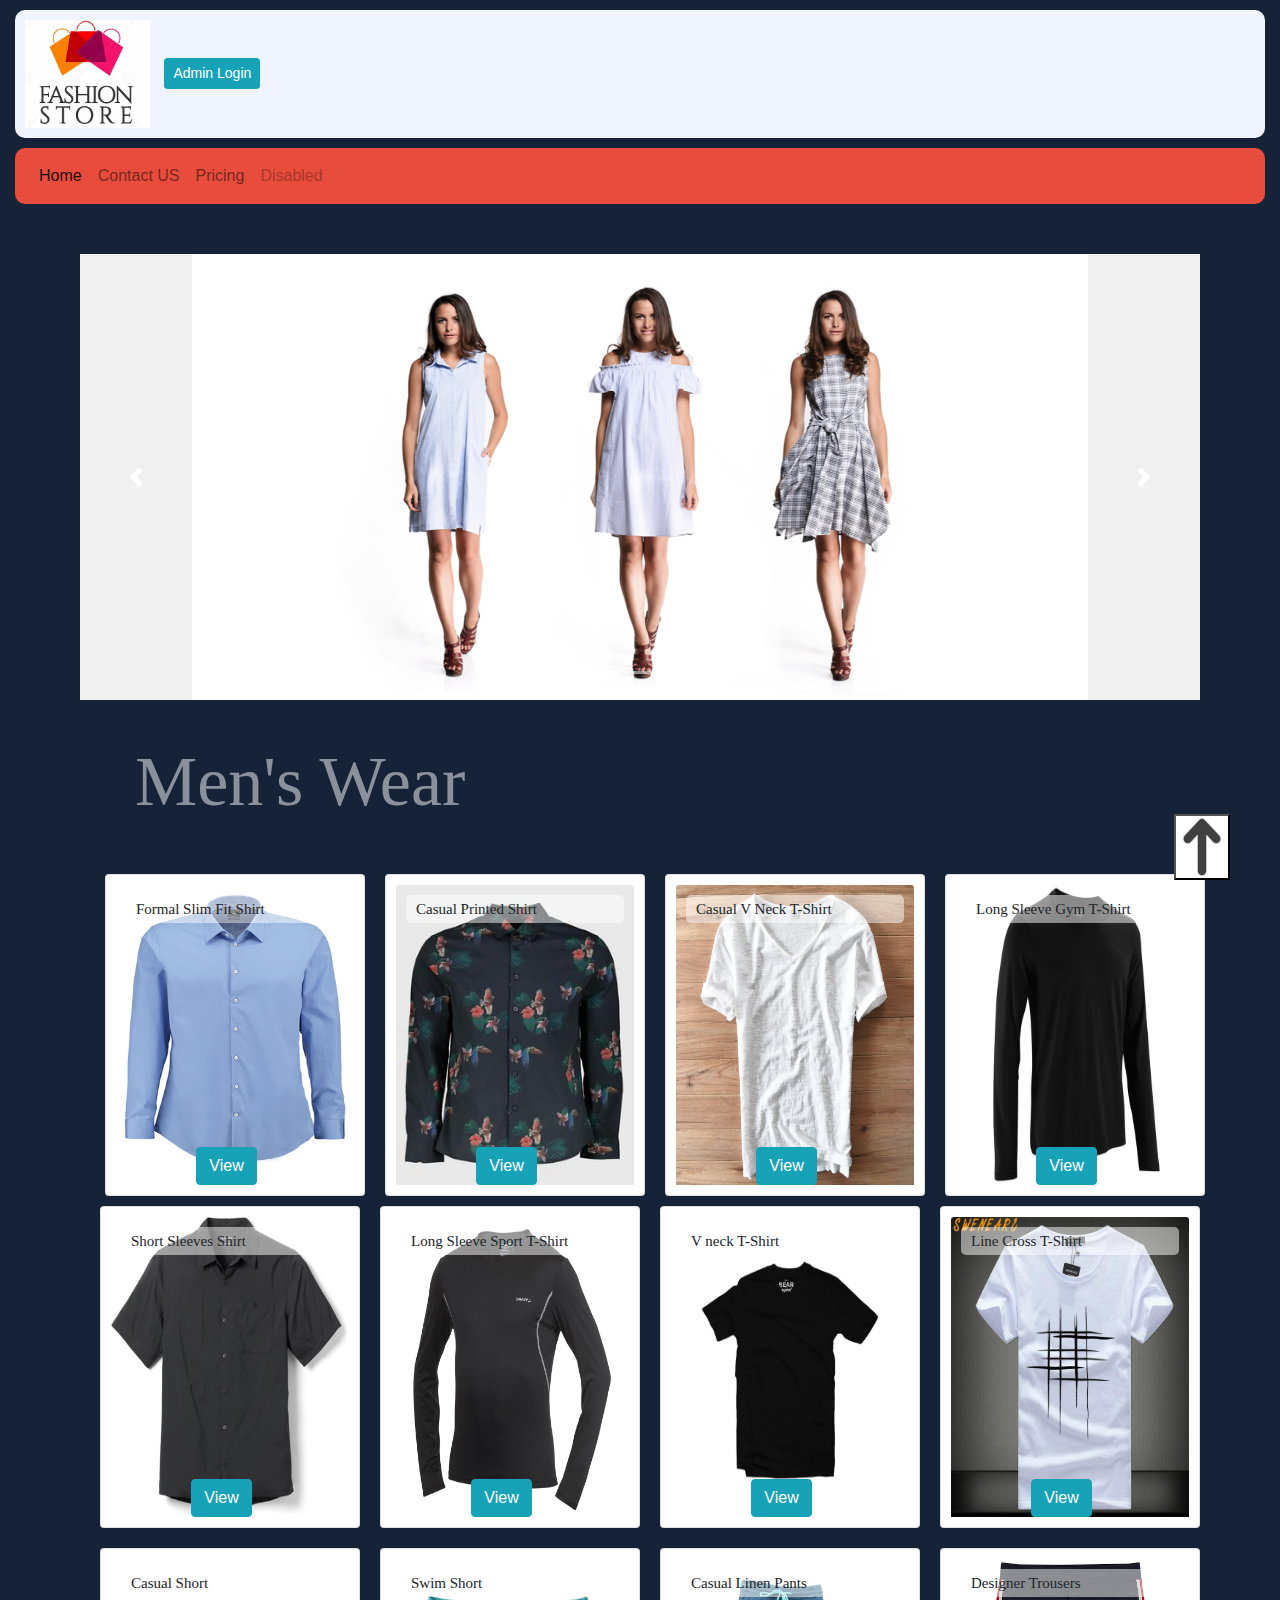
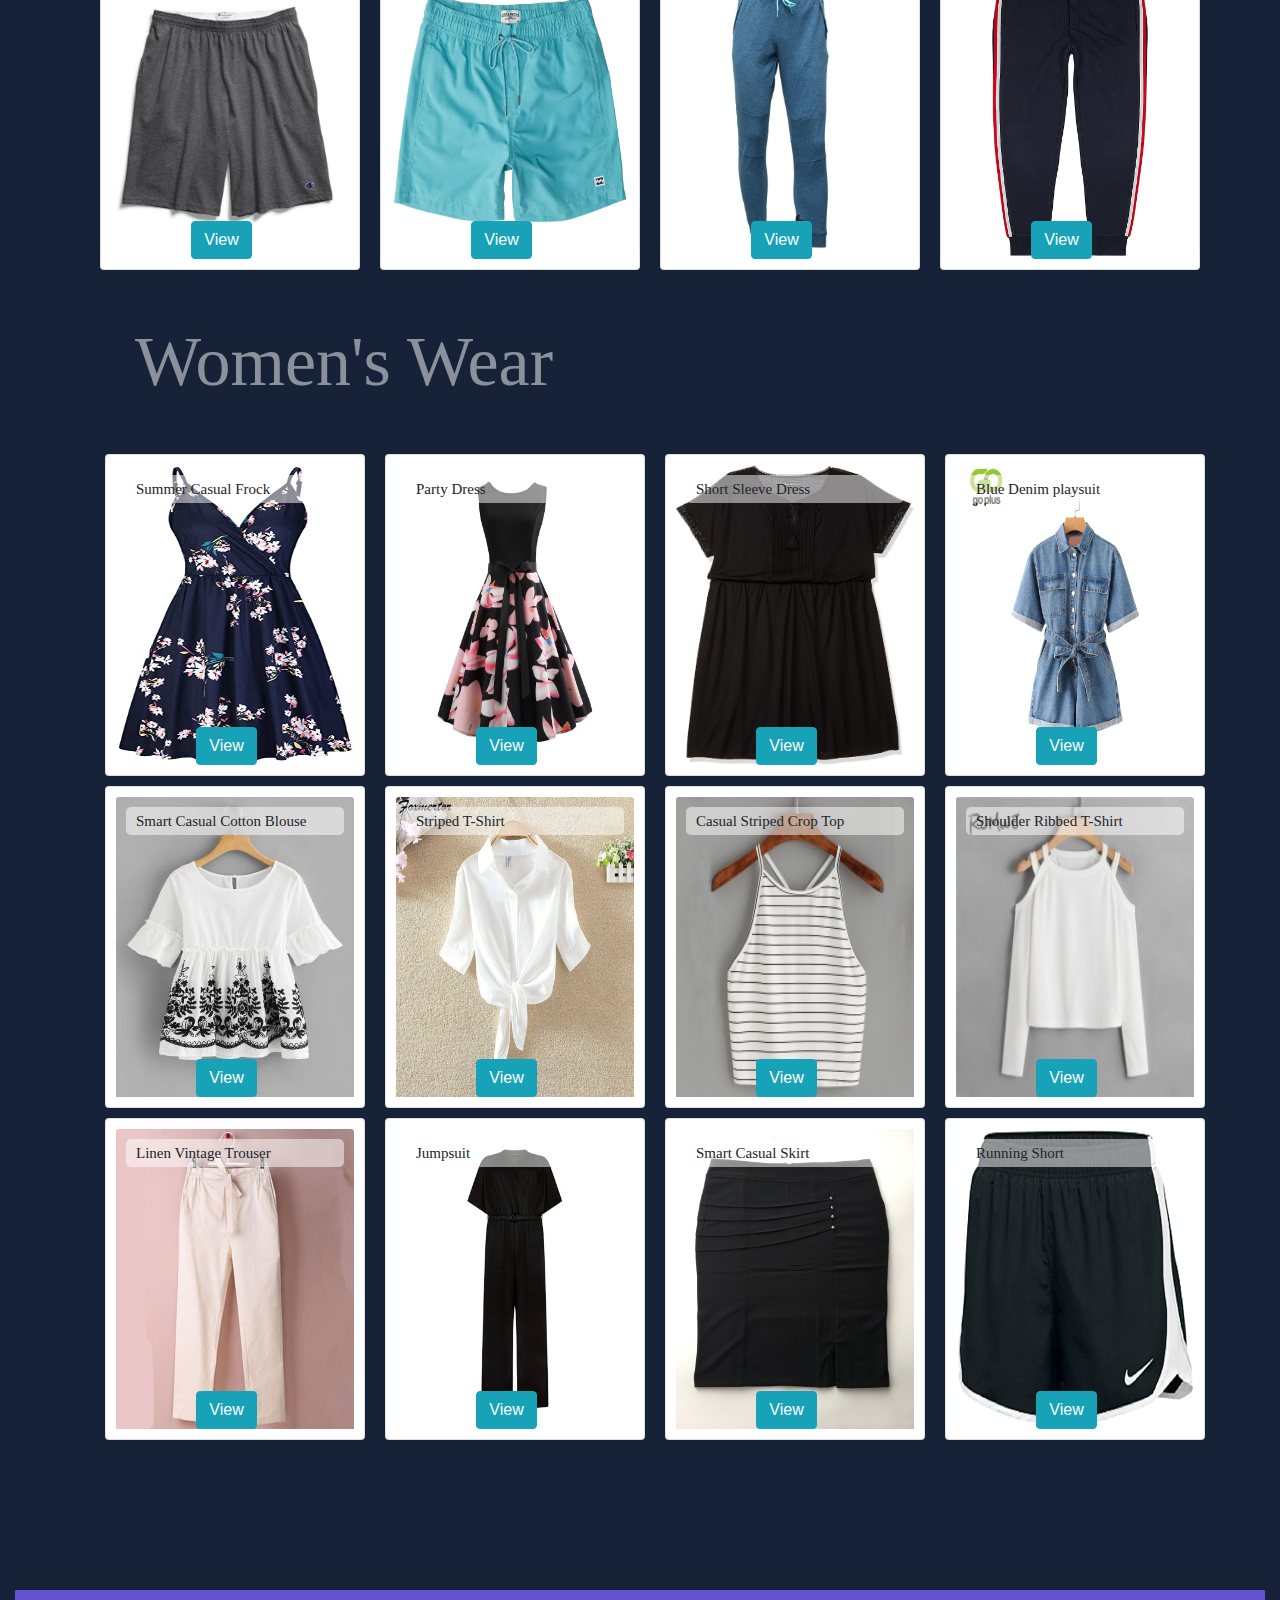
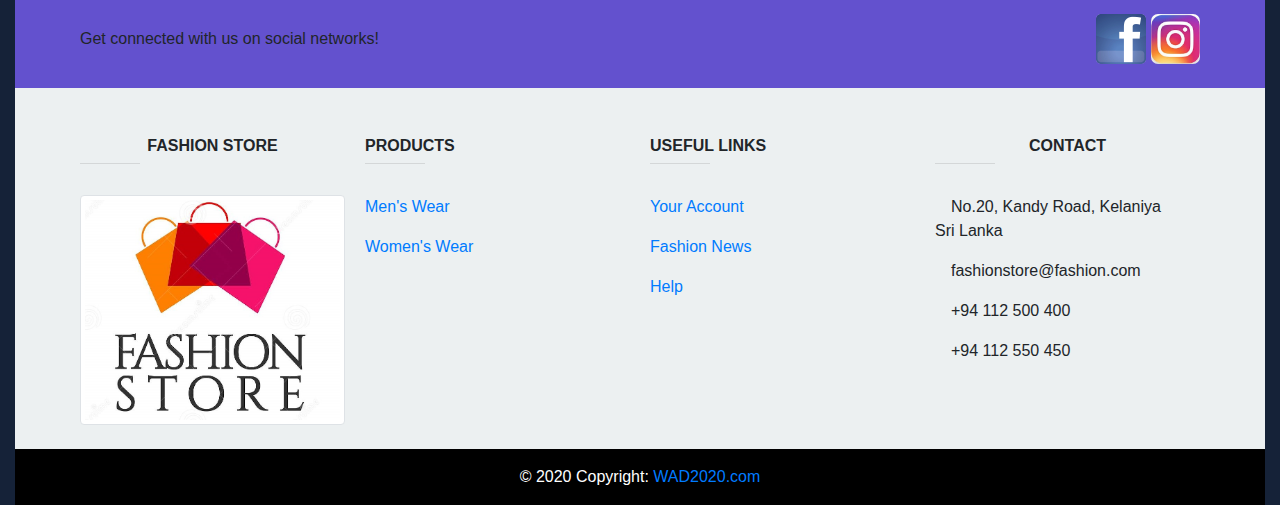
<file: WAD Page.html>
<!doctype html>
<html lang="en">

<head>

    <meta charset="utf-8">
    <meta name="viewport" content="width=device-width, initial-scale=1, shrink-to-fit=no">


    <link rel="stylesheet" type="text/css" href="editedbootstrap.min.css">
    <link rel="stylesheet" type="text/css" href="pageStyle.css">
    <script src="https://ajax.googleapis.com/ajax/libs/jquery/3.5.1/jquery.min.js"></script>

    <title>Fashions</title>

</head>



<body style="background-color: #152238">
    <div class="container-fluid">

        <!-- Header -->
        <div id="header">
            <img src="Logo.jpg" id="logo">
            <!-- Login -->

            <button id="login" type="button" class="btn btn-info btn-sm" data-toggle="modal" data-target="#loginModal">Admin Login</button>

            <!-- Modal -->
            <div id="loginModal" class="modal fade" role="dialog">
                <div class="modal-dialog">

                    <!-- Modal content-->
                    <div class="modal-content">
                        <div class="modal-header">
                            <button type="button" class="close" data-dismiss="modal">
                            <h4 class="modal-title" style="text-align: center;">Login</h4>
                        </div>

                        <form class="modal-body" id="mBody" action="loginCheck.php" method="post" target="_blank">
                            Username : <input id="uname" name="uname" type="text"><br>
                            Password : <input id="pswrd" name="pswrd" type="password">
                            <button type="submit" class="btn btn-info">Enter</button>
                            </form>
                            <div class="modal-footer">
                                <button type="submit" class="btn btn-default" data-dismiss="modal">Close</button>
                            </div>
                        </div>

                    </div>
                </div>


            </div>

            <!-- Navigation Bar -->

            <nav class="navbar navbar-expand-lg navbar-light bg-light" style="  position: -webkit-sticky;position: sticky;top: 0;z-index:+10">

                <button class="navbar-toggler" type="button" data-toggle="collapse" data-target="#navbarNav" aria-controls="navbarNav" aria-expanded="false" aria-label="Toggle navigation">
              <span class="navbar-toggler-icon"></span>
            </button>
                <div class="collapse navbar-collapse" id="navbarNav">
                    <ul class="navbar-nav">
                        <li class="nav-item active">
                            <a class="nav-link" href="#">Home <span class="sr-only">(current)</span></a>
                        </li>
                        <li class="nav-item">
                            <a class="nav-link" href="#foot">Contact US</a>
                        </li>
                        <li class="nav-item">
                            <a class="nav-link" href="#">Pricing</a>
                        </li>
                        <li class="nav-item">
                            <a class="nav-link disabled" href="#" tabindex="-1" aria-disabled="true">Disabled</a>
                        </li>
                    </ul>
                </div>
            </nav>

            <!-- Body -->

            <div class="container">
                <div class="row">

                    <!-- Content -->
                    <div class="col-12">
                        <!-- ----------Crusual -->

                        <div id="carouselIndicators" class="carousel slide" style="width:100%;height: auto;" data-ride="carousel">
                            <ol class="carousel-indicators">
                                <li data-slide-to="0" class="active"></li>
                                <li data-slide-to="1"></li>
                                <li data-slide-to="2"></li>
                            </ol>
                            <div class="carousel-inner">
                                <div class="carousel-item active">
                                    <img src="./images/Carousel1.png" class="d-block w-100" id="size" responsive>
                                </div>
                                <div class="carousel-item">
                                    <img src="./images/Carousel2.png" class="d-block w-100" responsive>
                                </div>
                                <div class="carousel-item">
                                    <img src="./images/Carousel3.png" class="d-block w-100" responsive>
                                </div>
                            </div>
                            <a class="carousel-control-prev" href="#carouselIndicators" role="button" data-slide="prev">
                                <span class="carousel-control-prev-icon" aria-hidden="true"></span>
                                <span class="sr-only">Previous</span>
                            </a>
                            <a class="carousel-control-next" href="#carouselIndicators" role="button" data-slide="next">
                                <span class="carousel-control-next-icon" aria-hidden="true"></span>
                                <span class="sr-only">Next</span>
                            </a>
                        </div>

                        <!-- ----------Products----------- -->

                        <div class="container">
                            <!----------- Mens Wear ---------------->
                            <h1 style="color: white;opacity: 0.5;">Men's Wear</h1>
                            <div class="card-deck" id="mensWear">


                                <div class="col-md-3 col-xs-6 ">
                                    <div class="card cardStyle">
                                        <img class="card-img-top cardImage" src="./products images/men_s wear/Formal men_s slim fit shirt.jpg" onmouseover="disPrice()">
                                        <div class="card-img-overlay">
                                            <h5 class="card-title cardT">Formal Slim Fit Shirt</h5>
                                            <p class="price">Rs.1950</p>
                                            <button type="button" class="btn btn-info productDetails" data-toggle="modal" data-target="#watchModal">View</button>
                                        </div>
                                    </div>
                                </div>
                                <div class="col-md-3 col-xs-6">
                                    <div class="card cardStyle">
                                        <img class="card-img-top cardImage" src="./products images/men_s wear/men_s casual printed shirt.jpg" onmouseover="disPrice()">
                                        <div class="card-img-overlay">
                                            <h5 class="card-title cardT">Casual Printed Shirt</h5>
                                            <p class="price">Rs.1550</p>
                                            <button type="button" class="btn btn-info productDetails" data-toggle="modal" data-target="#watchModal">View</button>
                                        </div>
                                    </div>
                                </div>
                                <div class="col-md-3 col-xs-6">
                                    <div class="card cardStyle">
                                        <img class="card-img-top cardImage" src="./products images/men_s wear/men_s cotton short sleeeve v-neck shirt.jpg" onmouseover="disPrice()">
                                        <div class="card-img-overlay">
                                            <h5 class="card-title cardT">Casual V Neck T-Shirt</h5>
                                            <p class="price">Rs.990</p>
                                            <button type="button" class="btn btn-info productDetails" data-toggle="modal" data-target="#watchModal">View</button>
                                        </div>
                                    </div>
                                </div>
                                <div class="col-md-3 col-xs-6">
                                    <div class="card cardStyle">
                                        <img class="card-img-top cardImage" src="./products images/men_s wear/men_s long sleeve gym tshirt.jpg" onmouseover="disPrice()">
                                        <div class="card-img-overlay">
                                            <h5 class="card-title cardT">Long Sleeve Gym T-Shirt</h5>
                                            <p class="price">Rs.1250</p>
                                            <button type="button" class="btn btn-info productDetails" data-toggle="modal" data-target="#watchModal">View</button>
                                        </div>
                                    </div>
                                </div>
                                <div class="col-md-3 col-xs-6">
                                    <div class="card cardStyle" style="width:100%;margin:10px;padding:10px">
                                        <img class="card-img-top cardImage" src="./products images/men_s wear/men_s short sleeves shirt.jpg" onmouseover="disPrice()">
                                        <div class="card-img-overlay">
                                            <h5 class="card-title cardT">Short Sleeves Shirt</h5>
                                            <p class="price">Rs.1350</p>
                                            <button type="button" class="btn btn-info productDetails" data-toggle="modal" data-target="#watchModal">View</button>
                                        </div>
                                    </div>
                                </div>
                                <div class="col-md-3 col-xs-6">
                                    <div class="card cardStyle" style="width:100%;margin:10px;padding:10px">
                                        <img class="card-img-top cardImage" src="./products images/men_s wear/men_s long sleeve sport Tshirt.jpg" onmouseover="disPrice()">
                                        <div class="card-img-overlay">
                                            <h5 class="card-title cardT">Long Sleeve Sport T-Shirt</h5>
                                            <p class="price">Rs.1850</p>
                                            <button type="button" class="btn btn-info productDetails" data-toggle="modal" data-target="#watchModal">View</button>
                                        </div>
                                    </div>
                                </div>
                                <div class="col-md-3 col-xs-6">
                                    <div class="card cardStyle" style="width:100%;margin:10px;padding:10px">
                                        <img class="card-img-top cardImage" src="./products images/men_s wear/men_s t shirt.jpg" onmouseover="disPrice()">
                                        <div class="card-img-overlay">
                                            <h5 class="card-title cardT">V neck T-Shirt</h5>
                                            <p class="price">Rs.950</p>
                                            <button type="button" class="btn btn-info productDetails" data-toggle="modal" data-target="#watchModal">View</button>
                                        </div>
                                    </div>
                                </div>
                                <div class="col-md-3 col-xs-6">
                                    <div class="card cardStyle" style="width:100%;margin:10px;padding:10px">
                                        <img class="card-img-top cardImage" src="./products images/men_s wear/men_s line crosss print cotton t shirt.jpg" onmouseover="disPrice()">
                                        <div class="card-img-overlay">
                                            <h5 class="card-title cardT">Line Cross T-Shirt</h5>
                                            <p class="price">Rs.1150</p>
                                            <button type="button" class="btn btn-info productDetails" data-toggle="modal" data-target="#watchModal">View</button>
                                        </div>
                                    </div>
                                </div>
                                <div class="col-md-3 col-xs-6">
                                    <div class="card cardStyle" style="width:100%;margin:10px;padding:10px">
                                        <img class="card-img-top cardImage" src="./products images/men_s wear/men_s casual short.jpg" onmouseover="disPrice()">
                                        <div class="card-img-overlay">
                                            <h5 class="card-title cardT">Casual Short</h5>
                                            <p class="price">Rs.890</p>
                                            <button type="button" class="btn btn-info productDetails" data-toggle="modal" data-target="#watchModal">View</button>
                                        </div>
                                    </div>
                                </div>
                                <div class="col-md-3 col-xs-6">
                                    <div class="card cardStyle" style="width:100%;margin:10px;padding:10px">
                                        <img class="card-img-top cardImage" src="./products images/men_s wear/men_s swim short.jpg" onmouseover="disPrice()">
                                        <div class="card-img-overlay">
                                            <h5 class="card-title cardT">Swim Short</h5>
                                            <p class="price">Rs.750</p>
                                            <button type="button" class="btn btn-info productDetails" data-toggle="modal" data-target="#watchModal">View</button>
                                        </div>
                                    </div>
                                </div>
                                <div class="col-md-3 col-xs-6">
                                    <div class="card cardStyle" style="width:100%;margin:10px;padding:10px">
                                        <img class="card-img-top cardImage" src="./products images/men_s wear/men_s casual linen  pants.jpg" onmouseover="disPrice()">
                                        <div class="card-img-overlay">
                                            <h5 class="card-title cardT">Casual Linen Pants</h5>
                                            <p class="price">Rs.2550</p>
                                            <button type="button" class="btn btn-info productDetails" data-toggle="modal" data-target="#watchModal">View</button>
                                        </div>
                                    </div>
                                </div>
                                <div class="col-md-3 col-xs-6">
                                    <div class="card cardStyle" style="width:100%;margin:10px;padding:10px">
                                        <img class="card-img-top cardImage" src="./products images/men_s wear/men_s designer trousers.jpg" onmouseover="disPrice()">
                                        <div class="card-img-overlay">
                                            <h5 class="card-title cardT">Designer Trousers</h5>
                                            <p class="price">Rs.1550</p>
                                            <button type="button" class="btn btn-info productDetails" data-toggle="modal" data-target="#watchModal">View</button>
                                        </div>
                                    </div>
                                </div>


                            </div>

                            <!----------- Women Wear ---------------->
                            <h1 style="color: white;opacity: 0.5;">Women's Wear</h1>
                            <div class="card-deck" id="womenWear">
                                <div class="col-md-3 col-xs-6 ">
                                    <div class="card cardStyle">
                                        <img class="card-img-top cardImage" src="./products images/ladies wear/women_s summer casual frock.jpg" onmouseover="disPrice()">
                                        <div class="card-img-overlay">
                                            <h5 class="card-title cardT">Summer Casual Frock</h5>
                                            <p class="price">Rs.2550</p>
                                            <button type="button" class="btn btn-info productDetails" data-toggle="modal" data-target="#watchModal">View</button>
                                        </div>
                                    </div>
                                </div>
                                <div class="col-md-3 col-xs-6">
                                    <div class="card cardStyle">
                                        <img class="card-img-top cardImage" src="./products images/ladies wear/women_s party dress.jpg" onmouseover="disPrice()">
                                        <div class="card-img-overlay">
                                            <h5 class="card-title cardT">Party Dress</h5>
                                            <p class="price">Rs.2750</p>
                                            <button type="button" class="btn btn-info productDetails" data-toggle="modal" data-target="#watchModal">View</button>
                                        </div>
                                    </div>
                                </div>
                                <div class="col-md-3 col-xs-6 ">
                                    <div class="card cardStyle">
                                        <img class="card-img-top cardImage" src="./products images/ladies wear/women_s plus size short sleeve dress.jpg" onmouseover="disPrice()">
                                        <div class="card-img-overlay">
                                            <h5 class="card-title cardT">Short Sleeve Dress</h5>
                                            <p class="price">Rs.1850</p>
                                            <button type="button" class="btn btn-info productDetails" data-toggle="modal" data-target="#watchModal">View</button>
                                        </div>
                                    </div>
                                </div>
                                <div class="col-md-3 col-xs-6">
                                    <div class="card cardStyle">
                                        <img class="card-img-top cardImage" src="./products images/ladies wear/women_s blue denim playsuit.webp" onmouseover="disPrice()">
                                        <div class="card-img-overlay">
                                            <h5 class="card-title cardT">Blue Denim playsuit</h5>
                                            <p class="price">Rs.3150</p>
                                            <button type="button" class="btn btn-info productDetails" data-toggle="modal" data-target="#watchModal">View</button>
                                        </div>
                                    </div>
                                </div>
                                <div class="col-md-3 col-xs-6 ">
                                    <div class="card cardStyle">
                                        <img class="card-img-top cardImage" src="./products images/ladies wear/ladies smart casual cotton blouse.jpg" onmouseover="disPrice()">
                                        <div class="card-img-overlay">
                                            <h5 class="card-title cardT">Smart Casual Cotton Blouse</h5>
                                            <p class="price">Rs.950</p>
                                            <button type="button" class="btn btn-info productDetails" data-toggle="modal" data-target="#watchModal">View</button>
                                        </div>
                                    </div>
                                </div>
                                <div class="col-md-3 col-xs-6">
                                    <div class="card cardStyle">
                                        <img class="card-img-top cardImage" src="./products images/ladies wear/women_s striped t shirt.jpg" onmouseover="disPrice()">
                                        <div class="card-img-overlay">
                                            <h5 class="card-title cardT">Striped T-Shirt</h5>
                                            <p class="price">Rs.1250</p>
                                            <button type="button" class="btn btn-info productDetails" data-toggle="modal" data-target="#watchModal">View</button>
                                        </div>
                                    </div>
                                </div>
                                <div class="col-md-3 col-xs-6 ">
                                    <div class="card cardStyle">
                                        <img class="card-img-top cardImage" src="./products images/ladies wear/women_s casual striped crop top.jpg" onmouseover="disPrice()">
                                        <div class="card-img-overlay">
                                            <h5 class="card-title cardT">Casual Striped Crop Top</h5>
                                            <p class="price">Rs.990</p>
                                            <button type="button" class="btn btn-info productDetails" data-toggle="modal" data-target="#watchModal">View</button>
                                        </div>
                                    </div>
                                </div>
                                <div class="col-md-3 col-xs-6">
                                    <div class="card cardStyle">
                                        <img class="card-img-top cardImage" src="./products images/ladies wear/women_s shoulder ribbed white t shirt.jpg" onmouseover="disPrice()">
                                        <div class="card-img-overlay">
                                            <h5 class="card-title cardT">Shoulder Ribbed T-Shirt</h5>
                                            <p class="price">Rs.2750</p>
                                            <button type="button" class="btn btn-info productDetails" data-toggle="modal" data-target="#watchModal">View</button>
                                        </div>
                                    </div>
                                </div>
                                <div class="col-md-3 col-xs-6 ">
                                    <div class="card cardStyle">
                                        <img class="card-img-top cardImage" src="./products images/ladies wear/womens cotton linen vintage trouser.jpg" onmouseover="disPrice()">
                                        <div class="card-img-overlay">
                                            <h5 class="card-title cardT">Linen Vintage Trouser</h5>
                                            <p class="price">Rs.2650</p>
                                            <button type="button" class="btn btn-info productDetails" data-toggle="modal" data-target="#watchModal">View</button>
                                        </div>
                                    </div>
                                </div>
                                <div class="col-md-3 col-xs-6">
                                    <div class="card cardStyle">
                                        <img class="card-img-top cardImage" src="./products images/ladies wear/Womens Jumpsuit.jpeg" onmouseover="disPrice()">
                                        <div class="card-img-overlay">
                                            <h5 class="card-title cardT">Jumpsuit</h5>
                                            <p class="price">Rs.2750</p>
                                            <button type="button" class="btn btn-info productDetails" data-toggle="modal" data-target="#watchModal">View</button>
                                        </div>
                                    </div>
                                </div>
                                <div class="col-md-3 col-xs-6 ">
                                    <div class="card cardStyle">
                                        <img class="card-img-top cardImage" src="./products images/ladies wear/women_s smart casual skirt.jpg" onmouseover="disPrice()">
                                        <div class="card-img-overlay">
                                            <h5 class="card-title cardT">Smart Casual Skirt</h5>
                                            <p class="price">Rs.1150</p>
                                            <button type="button" class="btn btn-info productDetails" data-toggle="modal" data-target="#watchModal">View</button>
                                        </div>
                                    </div>
                                </div>
                                <div class="col-md-3 col-xs-6">
                                    <div class="card cardStyle">
                                        <img class="card-img-top cardImage" src="./products images/ladies wear/women_s running shorts.jpg" onmouseover="disPrice()">
                                        <div class="card-img-overlay">
                                            <h5 class="card-title cardT">Running Short</h5>
                                            <p class="price">Rs.2750</p>
                                            <button type="button" class="btn btn-info productDetails" data-toggle="modal" data-target="#watchModal">View</button>
                                        </div>
                                    </div>
                                </div>
                            </div>
                        </div>
                    </div>
                </div>


            </div>

            <!--Product View Modal -->
            <div class="modal fade" id="watchModal" tabindex="-1" role="dialog" aria-labelledby="exampleModalLabel" aria-hidden="true">
                <div class="modal-dialog">
                    <div class="modal-content">
                        <div class="modal-header">
                            <h5 class="modal-title" id="exampleModalLabel">Formal Slim Fit Shirt</h5>
                            <br>
                            <hl></hl>

                            <button type="button" class="close" data-dismiss="modal" aria-label="Close">
                        <span aria-hidden="true">&times;</span>
                    </button>
                        </div>
                        <div class="modal-body" style="background-color: #ecf0f1;">
                            <img src="./products images/men_s wear/Formal men_s slim fit shirt.jpg" style="border-radius: 10px; box-shadow: darkgray;">
                            <div class="modalBody">
                                <h3 style="margin-top: 20%;color: blue;">Rs.1950</h3><br>
                                <h5 style="margin-top: 10px;">Size : S/M/L/XL</h5>
                                <h5 style="margin-top: 10px;">Item Code : </h5>
                                <input style="margin-top: 10px;background-color:yellow;width:80%" type="text" id="code" readonly value="MT001"></input><br>
                                <button class="btn btn-outline-dark" style="margin-top: 10px;" onclick="copyF()">
                                    Copy Item Code                                    
                            </button>


                            </div>
                        </div>
                        <div class="modal-footer">
                            <button type="button" class="btn btn-secondary" data-dismiss="modal">Close</button>
                            <a href="oderForm.php" target="_blank">
                                <button type="button" class="btn btn-primary">Buy</button>
                            </a>
                        </div>
                    </div>
                </div>
            </div>

            <!-- Copy Item Code Function -->
            <script>
                function copyF() {
                    var code = document.getElementById("code");
                    code.select();
                    code.setSelectionRange(0, 99999);
                    document.execCommand("copy");
                    alert("Coppied text" + copy.innerHTML);

                }
            </script>



            <!-- Footer -->
            <footer id="foot" class="foot" style="height: auto;">

                <div style="background-color: #6351ce;">
                    <div class="container">

                        <div class="row py-4 d-flex align-items-center">

                            <div class="col-md-6 col-lg-5 text-center text-md-left mb-4 mb-md-0" style="border-radius: 10px;">
                                <h6 class="mb-0">Get connected with us on social networks!</h6>
                            </div>

                            <div class="col-md-6 col-lg-7 text-center text-md-right">

                                <!-- Social -->

                                <a href="https://www.facebook.com/" target="_blank">
                                    <img src="fb.jpg" height="50px" style="border-radius: 5px;">
                                </a>
                                <a href="https://www.instagram.com/" target="_blank">
                                    <img src="insta.jfif" height="50px" style="border-radius: 7px;">
                                </a>


                            </div>
                        </div>
                    </div>
                </div>


                <div class="container text-center text-md-left mt-5">
                    <div class="row mt-3">
                        <div class="col-xs-12 col-md-3 mx-auto mb-4">
                            <h6 class="text-uppercase font-weight-bold" style="text-align: center;"> Fashion Store</h6>
                            <hr class="accent-2 mb-4 mt-0 d-inline-block mx-auto" style="width: 60px;">
                            <a href="#header">
                                <img class="img-thumbnail" src="Logo.jpg" width="100%" responsive>
                            </a>


                        </div>

                        <div class="col-xs-12 col-md-3 mx-auto mb-4">
                            <h6 class="text-uppercase font-weight-bold">Products</h6>
                            <hr class="accent-2 mb-4 mt-0 d-inline-block mx-auto" style="width: 60px;">
                            <p>
                                <a href="#mensWear">Men's Wear</a>
                            </p>
                            <p>
                                <a href="#womenWear">Women's Wear</a>
                            </p>
                        </div>

                        <div class="col-xs-12 col-md-3 mx-auto mb-4">

                            <!-- Links -->
                            <h6 class="text-uppercase font-weight-bold">Useful links</h6>
                            <hr class="accent-2 mb-4 mt-0 d-inline-block mx-auto" style="width: 60px;">
                            <p>
                                <a href="#!">Your Account</a>
                            </p>
                            <p>
                                <a href="https://colombofashionweek.com/" target="_blank">Fashion News</a>
                            </p>
                            <p>
                                <a href="#!">Help</a>
                            </p>

                        </div>


                        <!-- Contact -->
                        <div class="col-xs-12 col-md-3 mx-auto mb-md-0 mb-4">


                            <h6 class="text-uppercase font-weight-bold" style="text-align: center;">Contact</h6>
                            <hr class="accent-2 mb-4 mt-0 d-inline-block mx-auto" style="width: 60px;">
                            <p>
                                <i class="mr-3"></i> No.20, Kandy Road, Kelaniya<br> Sri Lanka</p>
                            <p>
                                <i class="mr-3"></i> fashionstore@fashion.com</p>
                            <p>
                                <i class="mr-3"></i> +94 112 500 400</p>
                            <p>
                                <i class="mr-3"></i> +94 112 550 450</p>

                        </div>
                    </div>
                </div>


                <!-- Copyright -->
                <div class="footer-copyright text-center py-3" style="background-color: black;color: white">© 2020 Copyright:
                    <a href="https://cal.kln.ac.lk/course/view.php?id=6029" target="_blank"> WAD2020.com</a>
                </div>


            </footer>

        </div>



        <button onclick="scrollToTop()" id="goTop">
        <img src="goTop.png" width=40px; height=60px; >
        </button>



        <script>
            var priceTag = 0;

            function disPrice() {

                document.getElementsByClassName("price")[priceTag].style.display = "block";
                priceTag++;
            }

            function scrollToTop() {

                $(window).delay("slow").scrollTop(0);
            }
        </script>


        <script src="https://code.jquery.com/jquery-3.5.1.slim.min.js" integrity="sha384-DfXdz2htPH0lsSSs5nCTpuj/zy4C+OGpamoFVy38MVBnE+IbbVYUew+OrCXaRkfj" crossorigin="anonymous"></script>
        <script src="https://cdn.jsdelivr.net/npm/popper.js@1.16.0/dist/umd/popper.min.js" integrity="sha384-Q6E9RHvbIyZFJoft+2mJbHaEWldlvI9IOYy5n3zV9zzTtmI3UksdQRVvoxMfooAo" crossorigin="anonymous"></script>
        <script src="https://stackpath.bootstrapcdn.com/bootstrap/4.5.0/js/bootstrap.min.js" integrity="sha384-OgVRvuATP1z7JjHLkuOU7Xw704+h835Lr+6QL9UvYjZE3Ipu6Tp75j7Bh/kR0JKI" crossorigin="anonymous"></script>
</body>

</html>
</file>
<file: pageStyle.css>
body {
    background-color: #152238
}

#header {
    width: 100% auto;
    height: auto;
    /*background-color: #f1c40f;*/
    background-color: #f0f4ff;
    margin: 10px auto;
    border-radius: 10px;
    position: relative;
}

#logo {
    width: 10%;
    height: auto;
    margin: 10px;
    z-index: +10px;
}

#Navbar {
    background-color: #ceceffd0!important;
}

h1 {
    color: white;
    opacity: 0.7;
    margin: 40px;
    font-family: 'Kaushan Script';
    font-size: 70px;
}

#siteName {
    position: absolute;
    top: 40%;
    -ms-transform: translateY(-50%);
    transform: translateY(-50%);
    right: 40px;
}

#brand {
    color: black;
    opacity: 1;
    margin: 0;
    font-family: 'Ceviche One';
    font-size: 50px;
}

#tagline {
    font-family: 'Dynalight';
    font-size: 35px;
    text-align: center;
    margin: -20px;
}

@media only screen and (max-width: 600px) {
    #siteName {
        top: 50%;
        right: 15px;
    }
    #brand {
        font-size: 25px;
    }
    #tagline {
        font-size: 20px;
        margin: -5px;
    }
}

.itemCode {
    background-color: yellow;
    margin-top: 10px;
    width: 80%;
}

#img {
    width: 100%;
    height: auto;
    position: absolute;
}

#con {
    padding-left: 100px;
    margin-top: 20px;
}

.cardT {
    background-color: hsl(0, 0%, 100%, 0.5);
    padding: 5px 10px 5px 10px;
    border-radius: 5px;
    font-family: 'Inknut Antiqua';
    font-size: 15px;
}

.cardStyle {
    width: 100%;
    margin: 10px;
    padding: 10px
}

.cardStyle:hover {
    box-shadow: 0 4px 8px 0 rgba(255, 255, 255, 0.3), 0 6px 20px 0 rgba(255, 255, 255, 0.1);
}

.modalBody {
    position: absolute;
    right: 20px;
    top: 40%;
    background-color: hsl(0, 0%, 100%, 0.4);
    padding: 10px;
    border-radius: 20px;
}

.modalBody:hover {
    box-shadow: 0 4px 8px 0 rgba(0, 0, 0, 0.4), 0 6px 20px 0 rgba(0, 0, 0, 0.3);
    background-color: hsl(0, 0%, 100%, 0.7);
}

.productImg {
    position: relative;
    border-radius: 10px;
}

.productImg:hover {
    box-shadow: 5px 10px 8px hsl(0, 0%, 100%, 0.5);
    border: 2px solid #5cace2;
    transition-duration: 2s;
}

.productDetails {
    position: absolute;
    bottom: 10px;
    left: 35%;
    text-align: center;
}

.cardImage {
    height: 300px;
}

.price {
    position: absolute;
    right: 10px;
    top: 50px;
    background-color: hsl(60, 100%, 50%, 0.7);
    border-radius: 200px;
    padding: 10px;
    margin: 5px;
    display: none;
}

#goTop {
    position: fixed;
    right: 50px;
    bottom: 20px;
    background-color: white;
}

.foot {
    height: 400px;
    background-color: #ecf0f1;
    border-radius: 10px;
    margin-top: 150px;
}
</file>
